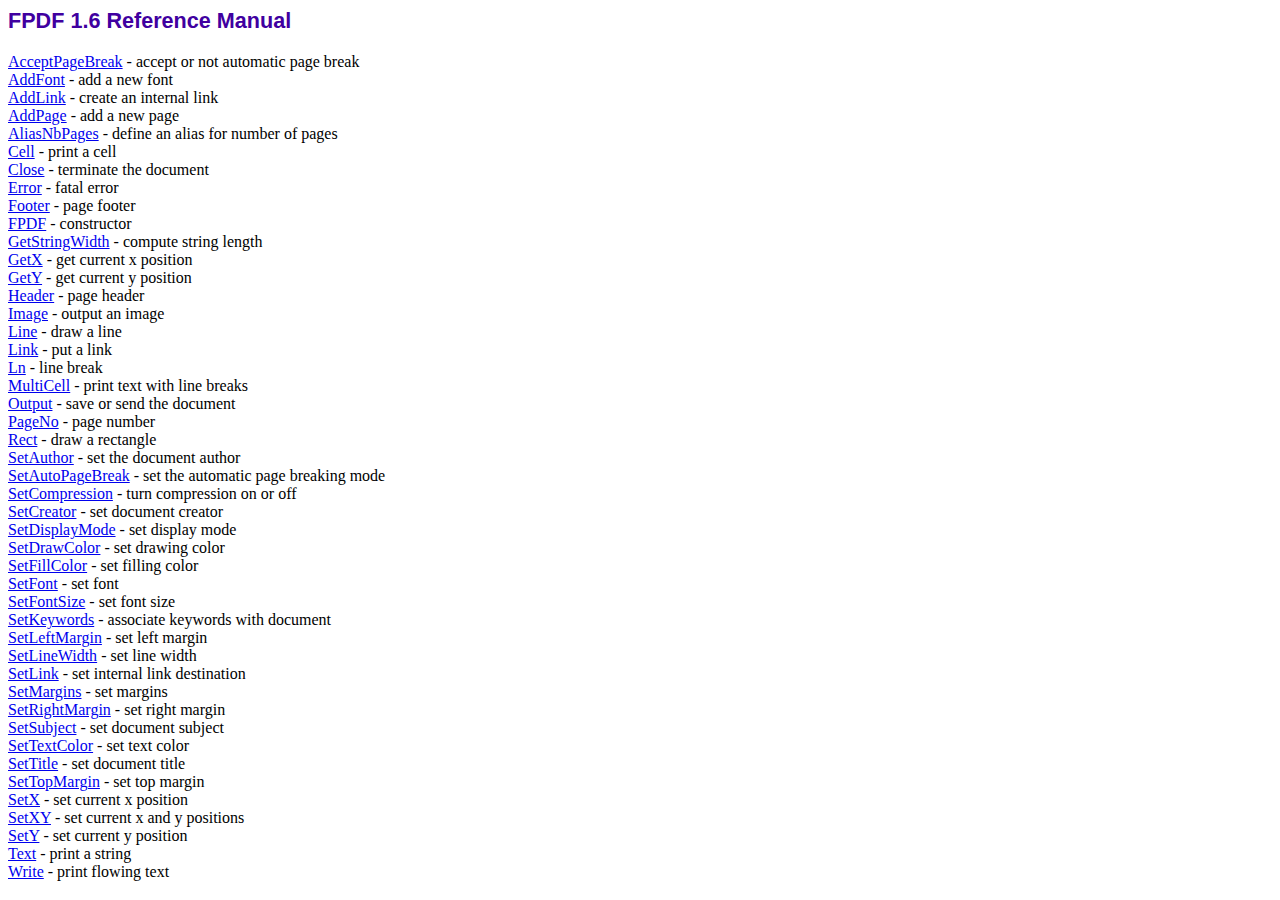
<file: fpdf/doc/index.htm>
<!DOCTYPE html PUBLIC "-//W3C//DTD HTML 4.01 Transitional//EN">
<html>
<head>
<meta http-equiv="Content-Type" content="text/html; charset=ISO-8859-1">
<title>FPDF 1.6 Reference Manual</title>
<link type="text/css" rel="stylesheet" href="../fpdf.css">
</head>
<body>
<h1>FPDF 1.6 Reference Manual</h1>
<a href="acceptpagebreak.htm">AcceptPageBreak</a> - accept or not automatic page break<br>
<a href="addfont.htm">AddFont</a> - add a new font<br>
<a href="addlink.htm">AddLink</a> - create an internal link<br>
<a href="addpage.htm">AddPage</a> - add a new page<br>
<a href="aliasnbpages.htm">AliasNbPages</a> - define an alias for number of pages<br>
<a href="cell.htm">Cell</a> - print a cell<br>
<a href="close.htm">Close</a> - terminate the document<br>
<a href="error.htm">Error</a> - fatal error<br>
<a href="footer.htm">Footer</a> - page footer<br>
<a href="fpdf.htm">FPDF</a> - constructor<br>
<a href="getstringwidth.htm">GetStringWidth</a> - compute string length<br>
<a href="getx.htm">GetX</a> - get current x position<br>
<a href="gety.htm">GetY</a> - get current y position<br>
<a href="header.htm">Header</a> - page header<br>
<a href="image.htm">Image</a> - output an image<br>
<a href="line.htm">Line</a> - draw a line<br>
<a href="link.htm">Link</a> - put a link<br>
<a href="ln.htm">Ln</a> - line break<br>
<a href="multicell.htm">MultiCell</a> - print text with line breaks<br>
<a href="output.htm">Output</a> - save or send the document<br>
<a href="pageno.htm">PageNo</a> - page number<br>
<a href="rect.htm">Rect</a> - draw a rectangle<br>
<a href="setauthor.htm">SetAuthor</a> - set the document author<br>
<a href="setautopagebreak.htm">SetAutoPageBreak</a> - set the automatic page breaking mode<br>
<a href="setcompression.htm">SetCompression</a> - turn compression on or off<br>
<a href="setcreator.htm">SetCreator</a> - set document creator<br>
<a href="setdisplaymode.htm">SetDisplayMode</a> - set display mode<br>
<a href="setdrawcolor.htm">SetDrawColor</a> - set drawing color<br>
<a href="setfillcolor.htm">SetFillColor</a> - set filling color<br>
<a href="setfont.htm">SetFont</a> - set font<br>
<a href="setfontsize.htm">SetFontSize</a> - set font size<br>
<a href="setkeywords.htm">SetKeywords</a> - associate keywords with document<br>
<a href="setleftmargin.htm">SetLeftMargin</a> - set left margin<br>
<a href="setlinewidth.htm">SetLineWidth</a> - set line width<br>
<a href="setlink.htm">SetLink</a> - set internal link destination<br>
<a href="setmargins.htm">SetMargins</a> - set margins<br>
<a href="setrightmargin.htm">SetRightMargin</a> - set right margin<br>
<a href="setsubject.htm">SetSubject</a> - set document subject<br>
<a href="settextcolor.htm">SetTextColor</a> - set text color<br>
<a href="settitle.htm">SetTitle</a> - set document title<br>
<a href="settopmargin.htm">SetTopMargin</a> - set top margin<br>
<a href="setx.htm">SetX</a> - set current x position<br>
<a href="setxy.htm">SetXY</a> - set current x and y positions<br>
<a href="sety.htm">SetY</a> - set current y position<br>
<a href="text.htm">Text</a> - print a string<br>
<a href="write.htm">Write</a> - print flowing text<br>
</body>
</html>
</file>
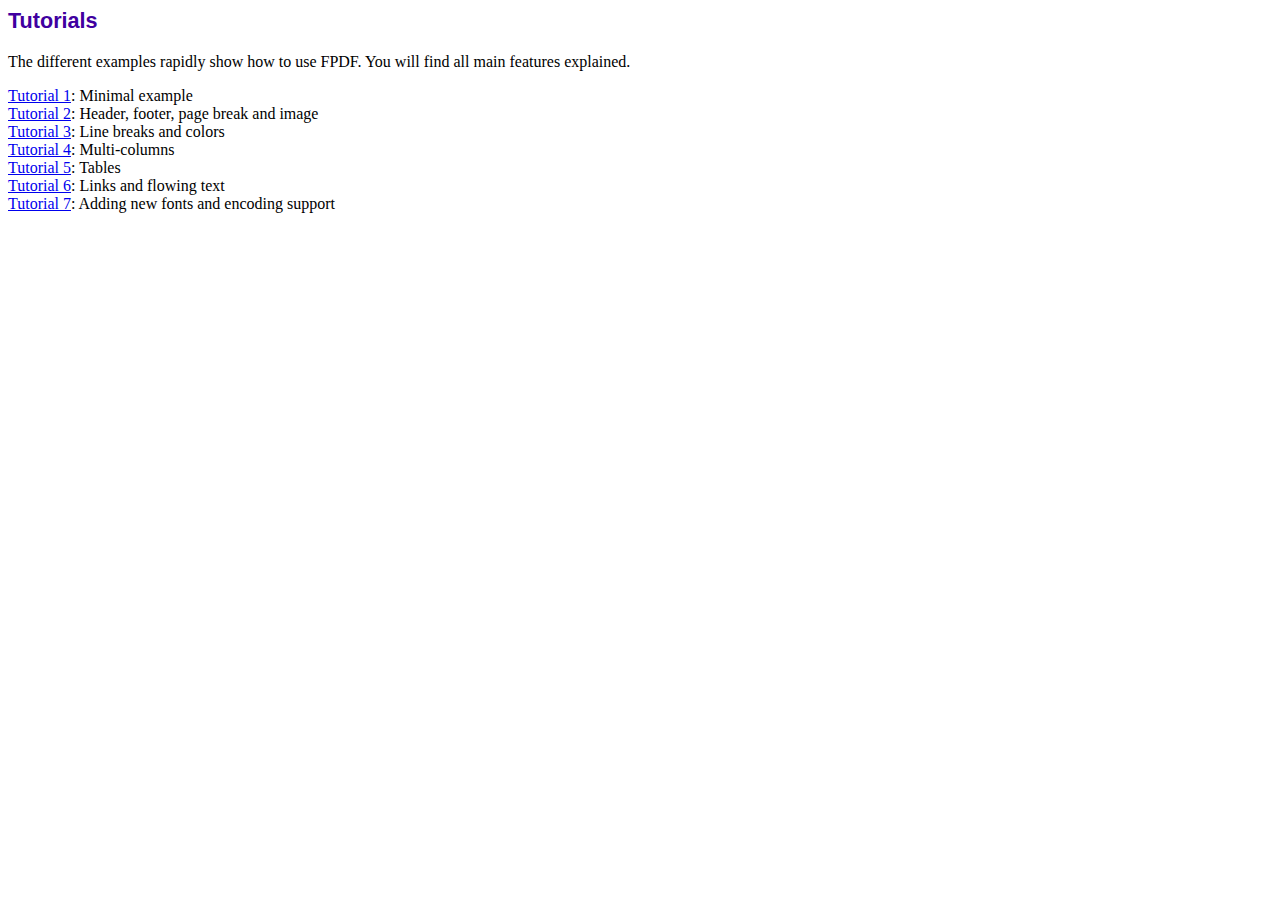
<file: fpdf/tutorial/index.htm>
<!DOCTYPE html PUBLIC "-//W3C//DTD HTML 4.01 Transitional//EN">
<html>
<head>
<meta http-equiv="Content-Type" content="text/html; charset=ISO-8859-1">
<title>Tutorials</title>
<link type="text/css" rel="stylesheet" href="../fpdf.css">
</head>
<body>
<h1>Tutorials</h1>
<p>The different examples rapidly show how to use FPDF. You will find all main features explained.</p>
<ul style="list-style-type:none; margin-left:0; padding-left:0">
<li><a href="tuto1.htm">Tutorial 1</a>: Minimal example</li>
<li><a href="tuto2.htm">Tutorial 2</a>: Header, footer, page break and image</li>
<li><a href="tuto3.htm">Tutorial 3</a>: Line breaks and colors</li>
<li><a href="tuto4.htm">Tutorial 4</a>: Multi-columns</li>
<li><a href="tuto5.htm">Tutorial 5</a>: Tables</li>
<li><a href="tuto6.htm">Tutorial 6</a>: Links and flowing text</li>
<li><a href="tuto7.htm">Tutorial 7</a>: Adding new fonts and encoding support</li>
</UL>
</body>
</html>
</file>
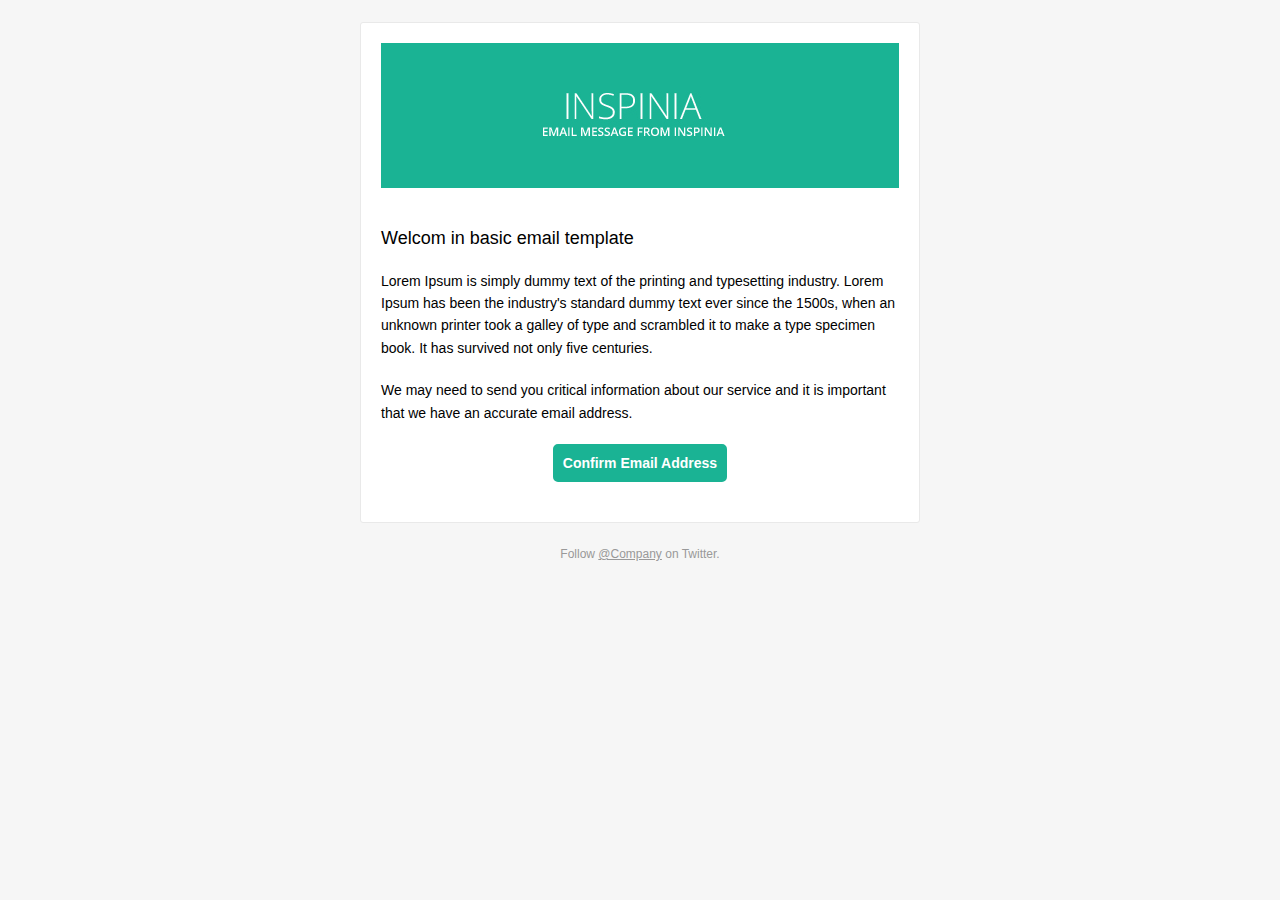
<file: email_templates/action.html>
<!DOCTYPE html PUBLIC "-//W3C//DTD XHTML 1.0 Transitional//EN" "http://www.w3.org/TR/xhtml1/DTD/xhtml1-transitional.dtd">
<html xmlns="http://www.w3.org/1999/xhtml">

<!-- Mirrored from webapplayers.com/inspinia_admin-v2.1/email_templates/action.html by HTTrack Website Copier/3.x [XR&CO'2014], Wed, 27 May 2015 08:10:27 GMT -->
<head>
    <meta name="viewport" content="width=device-width" />
    <meta http-equiv="Content-Type" content="text/html; charset=UTF-8" />
    <title>Actionable emails e.g. reset password</title>
    <link href="styles.css" media="all" rel="stylesheet" type="text/css" />
</head>

<body>

<table class="body-wrap">
    <tr>
        <td></td>
        <td class="container" width="600">
            <div class="content">
                <table class="main" width="100%" cellpadding="0" cellspacing="0">
                    <tr>
                        <td class="content-wrap">
                            <table  cellpadding="0" cellspacing="0">
                                <tr>
                                    <td>
                                        <img class="img-responsive" src="img/header.jpg"/>
                                    </td>
                                </tr>
                                <tr>
                                    <td class="content-block">
                                        <h3>Welcom in basic email template</h3>
                                    </td>
                                </tr>
                                <tr>
                                    <td class="content-block">
                                        Lorem Ipsum is simply dummy text of the printing and typesetting industry. Lorem Ipsum has been the industry's standard dummy text ever since the 1500s, when an unknown printer took a galley of type and scrambled it to make a type specimen book. It has survived not only five centuries.
                                    </td>
                                </tr>
                                <tr>
                                    <td class="content-block">
                                        We may need to send you critical information about our service and it is important that we have an accurate email address.
                                    </td>
                                </tr>
                                <tr>
                                    <td class="content-block aligncenter">
                                        <a href="#" class="btn-primary">Confirm email address</a>
                                    </td>
                                </tr>
                              </table>
                        </td>
                    </tr>
                </table>
                <div class="footer">
                    <table width="100%">
                        <tr>
                            <td class="aligncenter content-block">Follow <a href="#">@Company</a> on Twitter.</td>
                        </tr>
                    </table>
                </div></div>
        </td>
        <td></td>
    </tr>
</table>

</body>

<!-- Mirrored from webapplayers.com/inspinia_admin-v2.1/email_templates/action.html by HTTrack Website Copier/3.x [XR&CO'2014], Wed, 27 May 2015 08:10:29 GMT -->
</html>
</file>
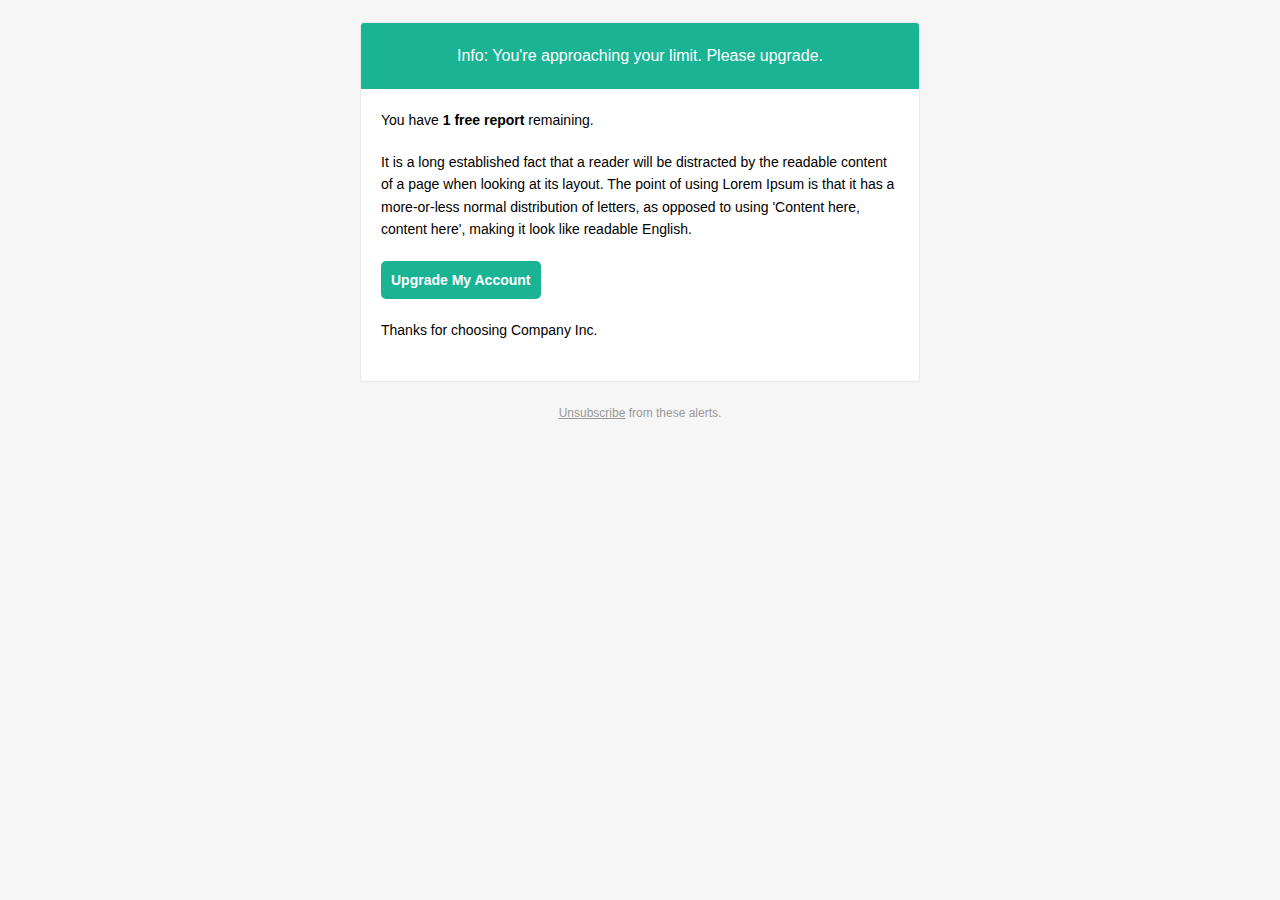
<file: email_templates/alert.html>
<!DOCTYPE html PUBLIC "-//W3C//DTD XHTML 1.0 Transitional//EN" "http://www.w3.org/TR/xhtml1/DTD/xhtml1-transitional.dtd">
<html xmlns="http://www.w3.org/1999/xhtml">

<!-- Mirrored from webapplayers.com/inspinia_admin-v2.1/email_templates/alert.html by HTTrack Website Copier/3.x [XR&CO'2014], Wed, 27 May 2015 08:12:00 GMT -->
<head>
    <meta name="viewport" content="width=device-width" />
    <meta http-equiv="Content-Type" content="text/html; charset=UTF-8" />
    <title>Alerts e.g. approaching your limit</title>
    <link href="styles.css" media="all" rel="stylesheet" type="text/css" />
</head>

<body>

<table class="body-wrap">
    <tr>
        <td></td>
        <td class="container" width="600">
            <div class="content">
                <table class="main" width="100%" cellpadding="0" cellspacing="0">
                    <tr>
                        <td class="alert alert-good">
                            Info: You're approaching your limit. Please upgrade.
                        </td>
                    </tr>
                    <tr>
                        <td class="content-wrap">
                            <table width="100%" cellpadding="0" cellspacing="0">
                                <tr>
                                    <td class="content-block">
                                        You have <strong>1 free report</strong> remaining.
                                    </td>
                                </tr>
                                <tr>
                                    <td class="content-block">
                                        It is a long established fact that a reader will be distracted by the readable content of a page when looking at its layout. The point of using Lorem Ipsum is that it has a more-or-less normal distribution of letters, as opposed to using 'Content here, content here', making it look like readable English.
                                    </td>
                                </tr>
                                <tr>
                                    <td class="content-block">
                                        <a href="#" class="btn-primary">Upgrade my account</a>
                                    </td>
                                </tr>
                                <tr>
                                    <td class="content-block">
                                        Thanks for choosing Company Inc.
                                    </td>
                                </tr>
                            </table>
                        </td>
                    </tr>
                </table>
                <div class="footer">
                    <table width="100%">
                        <tr>
                            <td class="aligncenter content-block"><a href="#">Unsubscribe</a> from these alerts.</td>
                        </tr>
                    </table>
                </div></div>
        </td>
        <td></td>
    </tr>
</table>

</body>

<!-- Mirrored from webapplayers.com/inspinia_admin-v2.1/email_templates/alert.html by HTTrack Website Copier/3.x [XR&CO'2014], Wed, 27 May 2015 08:12:00 GMT -->
</html>
</file>
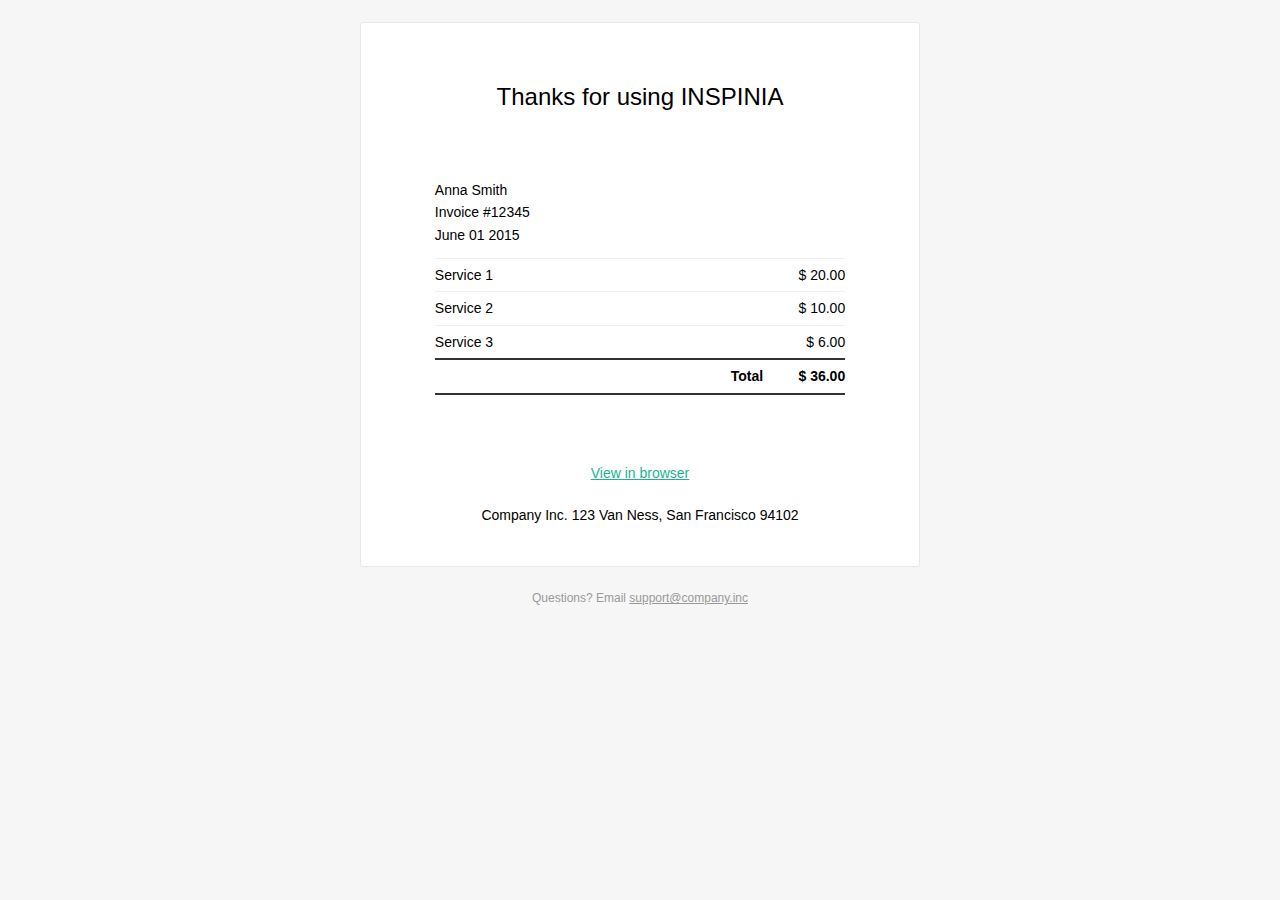
<file: email_templates/billing.html>
<!DOCTYPE html PUBLIC "-//W3C//DTD XHTML 1.0 Transitional//EN" "http://www.w3.org/TR/xhtml1/DTD/xhtml1-transitional.dtd">
<html xmlns="http://www.w3.org/1999/xhtml">

<!-- Mirrored from webapplayers.com/inspinia_admin-v2.1/email_templates/billing.html by HTTrack Website Copier/3.x [XR&CO'2014], Wed, 27 May 2015 08:10:29 GMT -->
<head>
    <meta name="viewport" content="width=device-width" />
    <meta http-equiv="Content-Type" content="text/html; charset=UTF-8" />
    <title>Billing e.g. invoices and receipts</title>
    <link href="styles.css" media="all" rel="stylesheet" type="text/css" />
</head>

<body>

<table class="body-wrap">
    <tr>
        <td></td>
        <td class="container" width="600">
            <div class="content">
                <table class="main" width="100%" cellpadding="0" cellspacing="0">
                    <tr>
                        <td class="content-wrap aligncenter">
                            <table width="100%" cellpadding="0" cellspacing="0">
                                <tr>
                                    <td class="content-block">
                                        <h2>Thanks for using INSPINIA</h2>
                                    </td>
                                </tr>
                                <tr>
                                    <td class="content-block">
                                        <table class="invoice">
                                            <tr>
                                                <td>Anna Smith<br>Invoice #12345<br>June 01 2015</td>
                                            </tr>
                                            <tr>
                                                <td>
                                                    <table class="invoice-items" cellpadding="0" cellspacing="0">
                                                        <tr>
                                                            <td>Service 1</td>
                                                            <td class="alignright">$ 20.00</td>
                                                        </tr>
                                                        <tr>
                                                            <td>Service 2</td>
                                                            <td class="alignright">$ 10.00</td>
                                                        </tr>
                                                        <tr>
                                                            <td>Service 3</td>
                                                            <td class="alignright">$ 6.00</td>
                                                        </tr>
                                                        <tr class="total">
                                                            <td class="alignright" width="80%">Total</td>
                                                            <td class="alignright">$ 36.00</td>
                                                        </tr>
                                                    </table>
                                                </td>
                                            </tr>
                                        </table>
                                    </td>
                                </tr>
                                <tr>
                                    <td class="content-block">
                                        <a href="#">View in browser</a>
                                    </td>
                                </tr>
                                <tr>
                                    <td class="content-block">
                                        Company Inc. 123 Van Ness, San Francisco 94102
                                    </td>
                                </tr>
                            </table>
                        </td>
                    </tr>
                </table>
                <div class="footer">
                    <table width="100%">
                        <tr>
                            <td class="aligncenter content-block">Questions? Email <a href="mailto:">support@company.inc</a></td>
                        </tr>
                    </table>
                </div></div>
        </td>
        <td></td>
    </tr>
</table>

</body>

<!-- Mirrored from webapplayers.com/inspinia_admin-v2.1/email_templates/billing.html by HTTrack Website Copier/3.x [XR&CO'2014], Wed, 27 May 2015 08:10:29 GMT -->
</html>
</file>
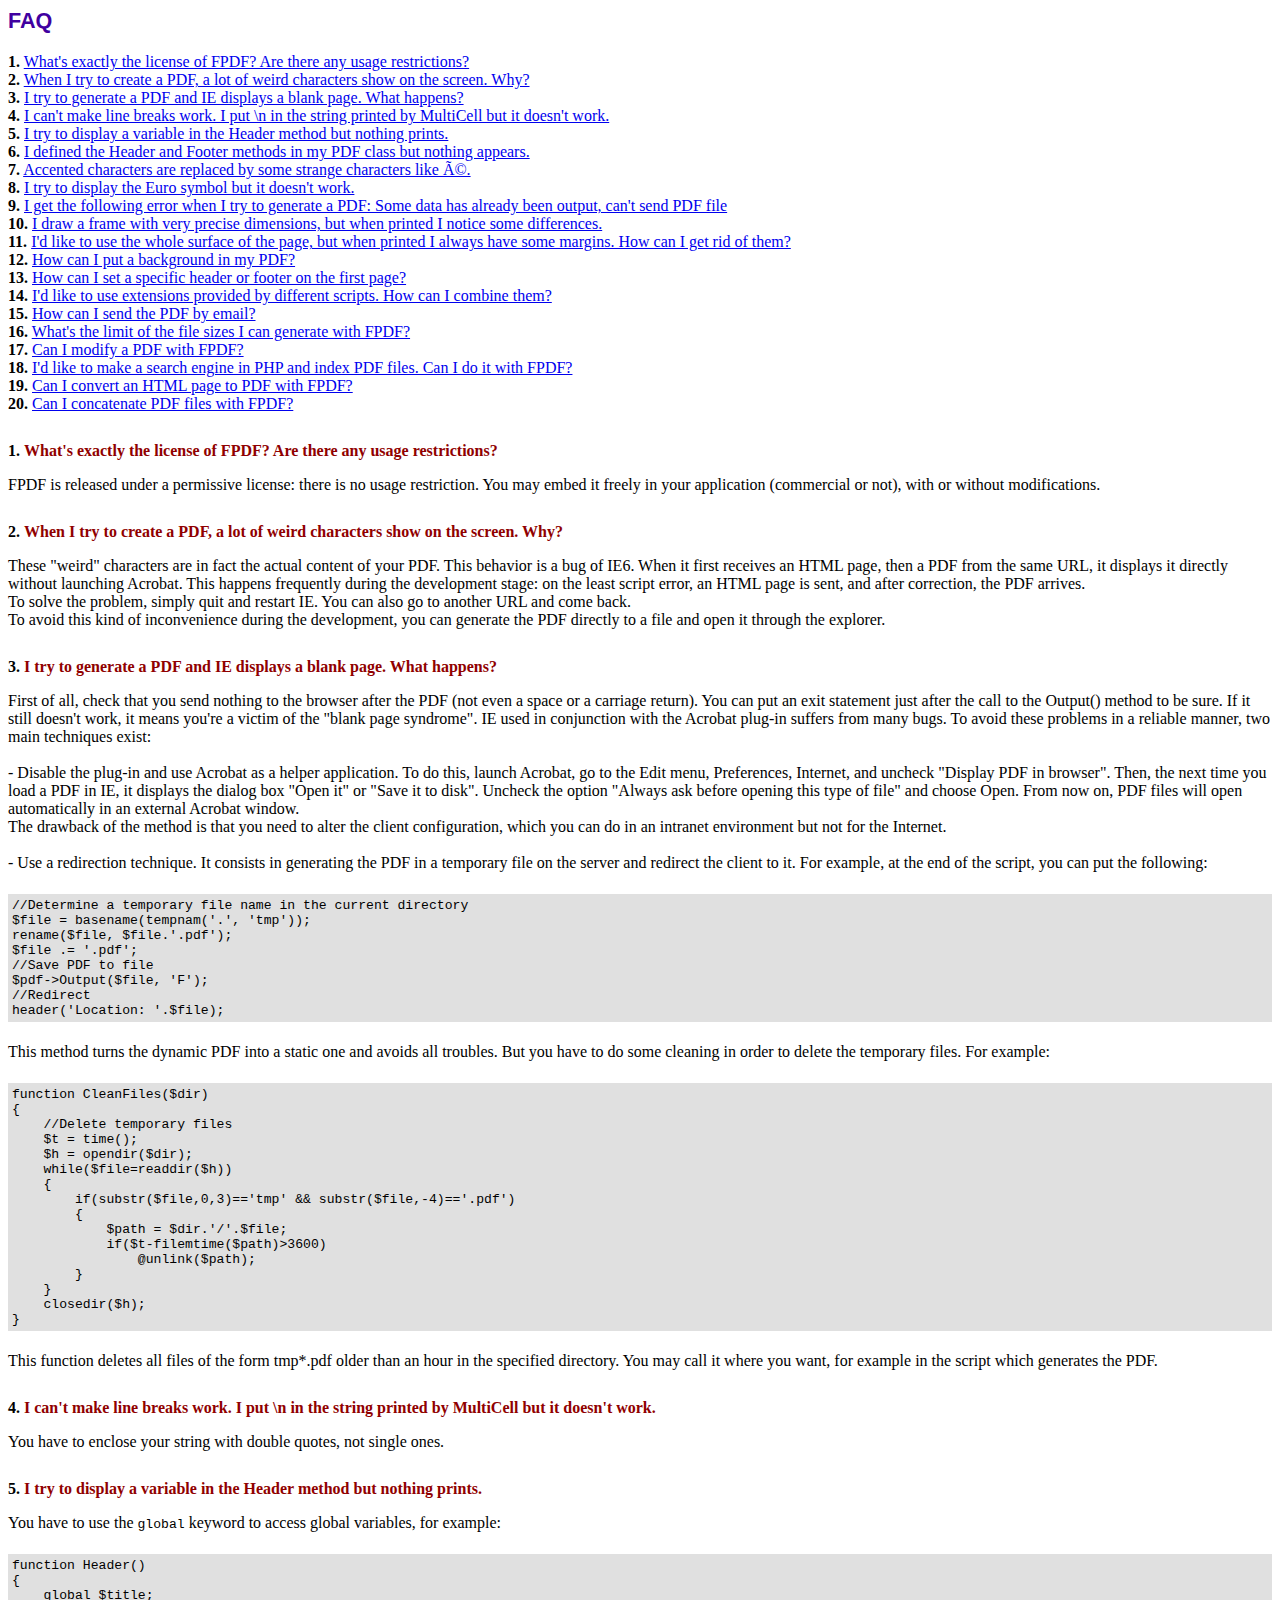
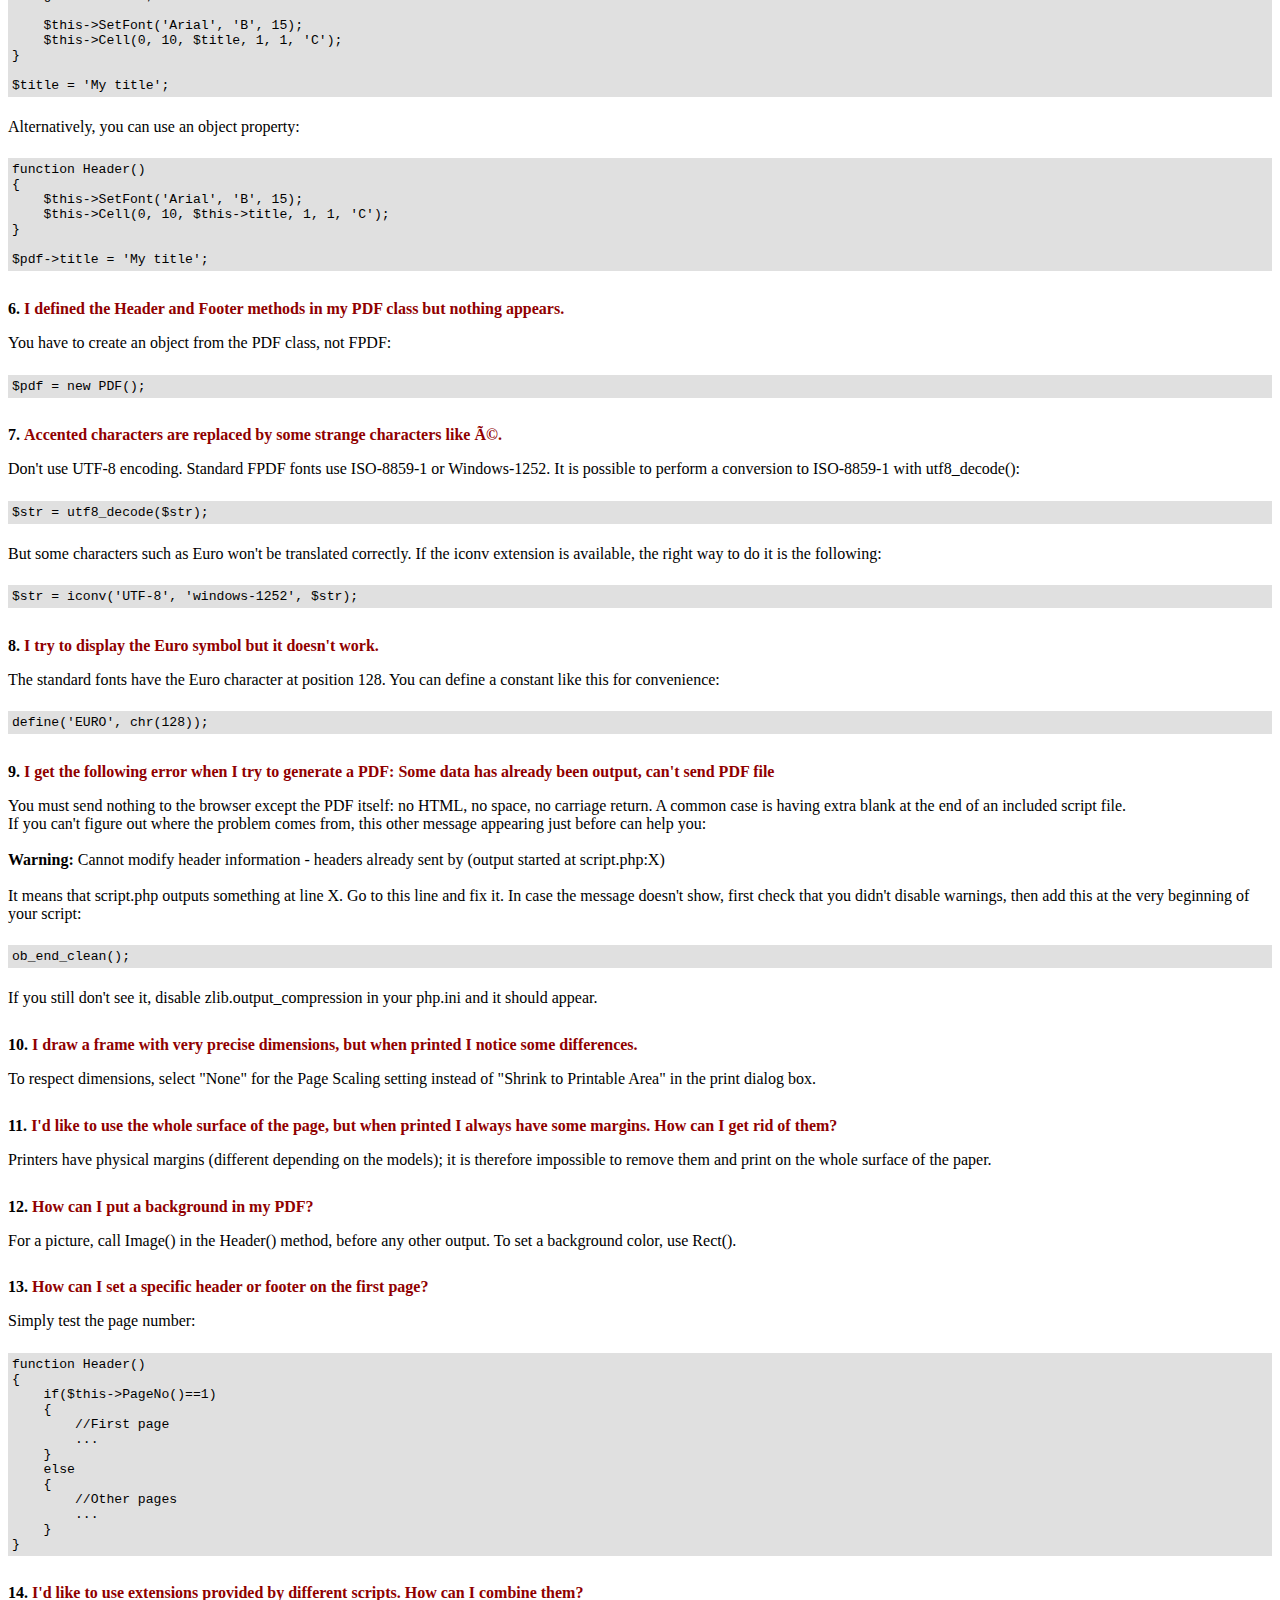
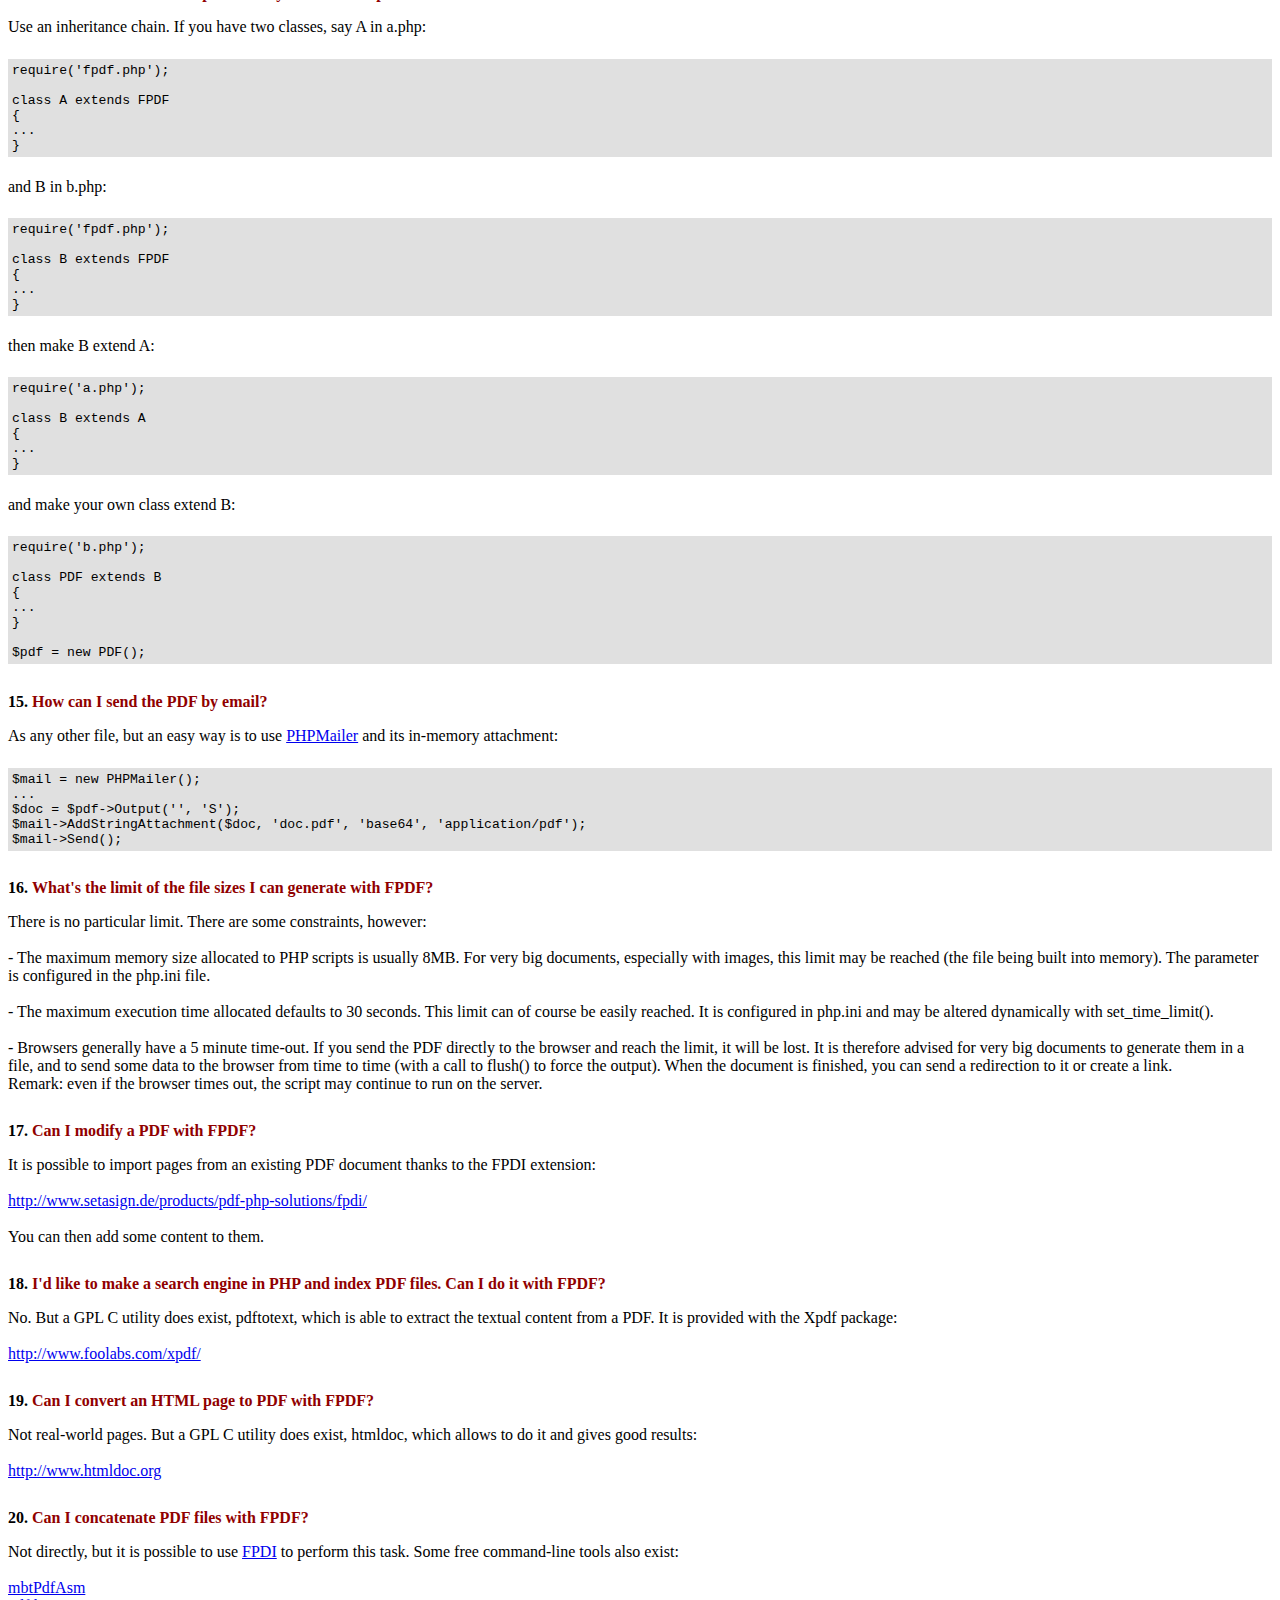
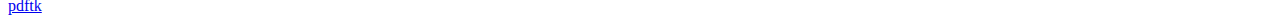
<file: fpdf/FAQ.htm>
<!DOCTYPE html PUBLIC "-//W3C//DTD HTML 4.01 Transitional//EN">
<html>
<head>
<meta http-equiv="Content-Type" content="text/html; charset=ISO-8859-1">
<title>FAQ</title>
<link type="text/css" rel="stylesheet" href="fpdf.css">
<style type="text/css">
ul {list-style-type:none; margin:0; padding:0}
ul#answers li {margin-top:1.8em}
.question {font-weight:bold; color:#900000}
</style>
</head>
<body>
<h1>FAQ</h1>
<ul>
<li><b>1.</b> <a href='#q1'>What's exactly the license of FPDF? Are there any usage restrictions?</a></li>
<li><b>2.</b> <a href='#q2'>When I try to create a PDF, a lot of weird characters show on the screen. Why?</a></li>
<li><b>3.</b> <a href='#q3'>I try to generate a PDF and IE displays a blank page. What happens?</a></li>
<li><b>4.</b> <a href='#q4'>I can't make line breaks work. I put \n in the string printed by MultiCell but it doesn't work.</a></li>
<li><b>5.</b> <a href='#q5'>I try to display a variable in the Header method but nothing prints.</a></li>
<li><b>6.</b> <a href='#q6'>I defined the Header and Footer methods in my PDF class but nothing appears.</a></li>
<li><b>7.</b> <a href='#q7'>Accented characters are replaced by some strange characters like é.</a></li>
<li><b>8.</b> <a href='#q8'>I try to display the Euro symbol but it doesn't work.</a></li>
<li><b>9.</b> <a href='#q9'>I get the following error when I try to generate a PDF: Some data has already been output, can't send PDF file</a></li>
<li><b>10.</b> <a href='#q10'>I draw a frame with very precise dimensions, but when printed I notice some differences.</a></li>
<li><b>11.</b> <a href='#q11'>I'd like to use the whole surface of the page, but when printed I always have some margins. How can I get rid of them?</a></li>
<li><b>12.</b> <a href='#q12'>How can I put a background in my PDF?</a></li>
<li><b>13.</b> <a href='#q13'>How can I set a specific header or footer on the first page?</a></li>
<li><b>14.</b> <a href='#q14'>I'd like to use extensions provided by different scripts. How can I combine them?</a></li>
<li><b>15.</b> <a href='#q15'>How can I send the PDF by email?</a></li>
<li><b>16.</b> <a href='#q16'>What's the limit of the file sizes I can generate with FPDF?</a></li>
<li><b>17.</b> <a href='#q17'>Can I modify a PDF with FPDF?</a></li>
<li><b>18.</b> <a href='#q18'>I'd like to make a search engine in PHP and index PDF files. Can I do it with FPDF?</a></li>
<li><b>19.</b> <a href='#q19'>Can I convert an HTML page to PDF with FPDF?</a></li>
<li><b>20.</b> <a href='#q20'>Can I concatenate PDF files with FPDF?</a></li>
</ul>

<ul id='answers'>
<li id='q1'>
<p><b>1.</b> <span class='question'>What's exactly the license of FPDF? Are there any usage restrictions?</span></p>
FPDF is released under a permissive license: there is no usage restriction. You may embed it
freely in your application (commercial or not), with or without modifications.
</li>

<li id='q2'>
<p><b>2.</b> <span class='question'>When I try to create a PDF, a lot of weird characters show on the screen. Why?</span></p>
These "weird" characters are in fact the actual content of your PDF. This behavior is a bug of
IE6. When it first receives an HTML page, then a PDF from the same URL, it displays it directly
without launching Acrobat. This happens frequently during the development stage: on the least
script error, an HTML page is sent, and after correction, the PDF arrives.
<br>
To solve the problem, simply quit and restart IE. You can also go to another URL and come
back.
<br>
To avoid this kind of inconvenience during the development, you can generate the PDF directly
to a file and open it through the explorer.
</li>

<li id='q3'>
<p><b>3.</b> <span class='question'>I try to generate a PDF and IE displays a blank page. What happens?</span></p>
First of all, check that you send nothing to the browser after the PDF (not even a space or a
carriage return). You can put an exit statement just after the call to the Output() method to
be sure. If it still doesn't work, it means you're a victim of the "blank page syndrome". IE
used in conjunction with the Acrobat plug-in suffers from many bugs. To avoid these problems
in a reliable manner, two main techniques exist:
<br>
<br>
- Disable the plug-in and use Acrobat as a helper application. To do this, launch Acrobat, go
to the Edit menu, Preferences, Internet, and uncheck "Display PDF in browser". Then, the next
time you load a PDF in IE, it displays the dialog box "Open it" or "Save it to disk". Uncheck
the option "Always ask before opening this type of file" and choose Open. From now on, PDF files
will open automatically in an external Acrobat window.
<br>
The drawback of the method is that you need to alter the client configuration, which you can do
in an intranet environment but not for the Internet.
<br>
<br>
- Use a redirection technique. It consists in generating the PDF in a temporary file on the server
and redirect the client to it. For example, at the end of the script, you can put the following:
<div class="doc-source">
<pre><code>//Determine a temporary file name in the current directory
$file = basename(tempnam('.', 'tmp'));
rename($file, $file.'.pdf');
$file .= '.pdf';
//Save PDF to file
$pdf-&gt;Output($file, 'F');
//Redirect
header('Location: '.$file);</code></pre>
</div>
This method turns the dynamic PDF into a static one and avoids all troubles. But you have to do
some cleaning in order to delete the temporary files. For example:
<div class="doc-source">
<pre><code>function CleanFiles($dir)
{
    //Delete temporary files
    $t = time();
    $h = opendir($dir);
    while($file=readdir($h))
    {
        if(substr($file,0,3)=='tmp' &amp;&amp; substr($file,-4)=='.pdf')
        {
            $path = $dir.'/'.$file;
            if($t-filemtime($path)&gt;3600)
                @unlink($path);
        }
    }
    closedir($h);
}</code></pre>
</div>
This function deletes all files of the form tmp*.pdf older than an hour in the specified
directory. You may call it where you want, for example in the script which generates the PDF.
</li>

<li id='q4'>
<p><b>4.</b> <span class='question'>I can't make line breaks work. I put \n in the string printed by MultiCell but it doesn't work.</span></p>
You have to enclose your string with double quotes, not single ones.
</li>

<li id='q5'>
<p><b>5.</b> <span class='question'>I try to display a variable in the Header method but nothing prints.</span></p>
You have to use the <code>global</code> keyword to access global variables, for example:
<div class="doc-source">
<pre><code>function Header()
{
    global $title;

    $this-&gt;SetFont('Arial', 'B', 15);
    $this-&gt;Cell(0, 10, $title, 1, 1, 'C');
}

$title = 'My title';</code></pre>
</div>
Alternatively, you can use an object property:
<div class="doc-source">
<pre><code>function Header()
{
    $this-&gt;SetFont('Arial', 'B', 15);
    $this-&gt;Cell(0, 10, $this-&gt;title, 1, 1, 'C');
}

$pdf-&gt;title = 'My title';</code></pre>
</div>
</li>

<li id='q6'>
<p><b>6.</b> <span class='question'>I defined the Header and Footer methods in my PDF class but nothing appears.</span></p>
You have to create an object from the PDF class, not FPDF:
<div class="doc-source">
<pre><code>$pdf = new PDF();</code></pre>
</div>
</li>

<li id='q7'>
<p><b>7.</b> <span class='question'>Accented characters are replaced by some strange characters like é.</span></p>
Don't use UTF-8 encoding. Standard FPDF fonts use ISO-8859-1 or Windows-1252.
It is possible to perform a conversion to ISO-8859-1 with utf8_decode():
<div class="doc-source">
<pre><code>$str = utf8_decode($str);</code></pre>
</div>
But some characters such as Euro won't be translated correctly. If the iconv extension is available, the
right way to do it is the following:
<div class="doc-source">
<pre><code>$str = iconv('UTF-8', 'windows-1252', $str);</code></pre>
</div>
</li>

<li id='q8'>
<p><b>8.</b> <span class='question'>I try to display the Euro symbol but it doesn't work.</span></p>
The standard fonts have the Euro character at position 128. You can define a constant like this
for convenience:
<div class="doc-source">
<pre><code>define('EURO', chr(128));</code></pre>
</div>
</li>

<li id='q9'>
<p><b>9.</b> <span class='question'>I get the following error when I try to generate a PDF: Some data has already been output, can't send PDF file</span></p>
You must send nothing to the browser except the PDF itself: no HTML, no space, no carriage return. A common
case is having extra blank at the end of an included script file.<br>
If you can't figure out where the problem comes from, this other message appearing just before can help you:<br>
<br>
<b>Warning:</b> Cannot modify header information - headers already sent by (output started at script.php:X)<br>
<br>
It means that script.php outputs something at line X. Go to this line and fix it.
In case the message doesn't show, first check that you didn't disable warnings, then add this at the very
beginning of your script:
<div class="doc-source">
<pre><code>ob_end_clean();</code></pre>
</div>
If you still don't see it, disable zlib.output_compression in your php.ini and it should appear.
</li>

<li id='q10'>
<p><b>10.</b> <span class='question'>I draw a frame with very precise dimensions, but when printed I notice some differences.</span></p>
To respect dimensions, select "None" for the Page Scaling setting instead of "Shrink to Printable Area" in the print dialog box.
</li>

<li id='q11'>
<p><b>11.</b> <span class='question'>I'd like to use the whole surface of the page, but when printed I always have some margins. How can I get rid of them?</span></p>
Printers have physical margins (different depending on the models); it is therefore impossible to remove
them and print on the whole surface of the paper.
</li>

<li id='q12'>
<p><b>12.</b> <span class='question'>How can I put a background in my PDF?</span></p>
For a picture, call Image() in the Header() method, before any other output. To set a background color, use Rect().
</li>

<li id='q13'>
<p><b>13.</b> <span class='question'>How can I set a specific header or footer on the first page?</span></p>
Simply test the page number:
<div class="doc-source">
<pre><code>function Header()
{
    if($this-&gt;PageNo()==1)
    {
        //First page
        ...
    }
    else
    {
        //Other pages
        ...
    }
}</code></pre>
</div>
</li>

<li id='q14'>
<p><b>14.</b> <span class='question'>I'd like to use extensions provided by different scripts. How can I combine them?</span></p>
Use an inheritance chain. If you have two classes, say A in a.php:
<div class="doc-source">
<pre><code>require('fpdf.php');

class A extends FPDF
{
...
}</code></pre>
</div>
and B in b.php:
<div class="doc-source">
<pre><code>require('fpdf.php');

class B extends FPDF
{
...
}</code></pre>
</div>
then make B extend A:
<div class="doc-source">
<pre><code>require('a.php');

class B extends A
{
...
}</code></pre>
</div>
and make your own class extend B:
<div class="doc-source">
<pre><code>require('b.php');

class PDF extends B
{
...
}

$pdf = new PDF();</code></pre>
</div>
</li>

<li id='q15'>
<p><b>15.</b> <span class='question'>How can I send the PDF by email?</span></p>
As any other file, but an easy way is to use <a href="http://phpmailer.codeworxtech.com">PHPMailer</a> and
its in-memory attachment:
<div class="doc-source">
<pre><code>$mail = new PHPMailer();
...
$doc = $pdf-&gt;Output('', 'S');
$mail-&gt;AddStringAttachment($doc, 'doc.pdf', 'base64', 'application/pdf');
$mail-&gt;Send();</code></pre>
</div>
</li>

<li id='q16'>
<p><b>16.</b> <span class='question'>What's the limit of the file sizes I can generate with FPDF?</span></p>
There is no particular limit. There are some constraints, however:
<br>
<br>
- The maximum memory size allocated to PHP scripts is usually 8MB. For very big documents,
especially with images, this limit may be reached (the file being built into memory). The
parameter is configured in the php.ini file.
<br>
<br>
- The maximum execution time allocated defaults to 30 seconds. This limit can of course be easily
reached. It is configured in php.ini and may be altered dynamically with set_time_limit().
<br>
<br>
- Browsers generally have a 5 minute time-out. If you send the PDF directly to the browser and
reach the limit, it will be lost. It is therefore advised for very big documents to
generate them in a file, and to send some data to the browser from time to time (with a call
to flush() to force the output). When the document is finished, you can send a redirection to
it or create a link.
<br>
Remark: even if the browser times out, the script may continue to run on the server.
</li>

<li id='q17'>
<p><b>17.</b> <span class='question'>Can I modify a PDF with FPDF?</span></p>
It is possible to import pages from an existing PDF document thanks to the FPDI extension:<br>
<br>
<a href="http://www.setasign.de/products/pdf-php-solutions/fpdi/" target="_blank">http://www.setasign.de/products/pdf-php-solutions/fpdi/</a><br>
<br>
You can then add some content to them.
</li>

<li id='q18'>
<p><b>18.</b> <span class='question'>I'd like to make a search engine in PHP and index PDF files. Can I do it with FPDF?</span></p>
No. But a GPL C utility does exist, pdftotext, which is able to extract the textual content from
a PDF. It is provided with the Xpdf package:<br>
<br>
<a href="http://www.foolabs.com/xpdf/" target="_blank">http://www.foolabs.com/xpdf/</a>
</li>

<li id='q19'>
<p><b>19.</b> <span class='question'>Can I convert an HTML page to PDF with FPDF?</span></p>
Not real-world pages. But a GPL C utility does exist, htmldoc, which allows to do it and gives good results:<br>
<br>
<a href="http://www.htmldoc.org" target="_blank">http://www.htmldoc.org</a>
</li>

<li id='q20'>
<p><b>20.</b> <span class='question'>Can I concatenate PDF files with FPDF?</span></p>
Not directly, but it is possible to use <a href="http://www.setasign.de/products/pdf-php-solutions/fpdi/demos/concatenate-fake/" target="_blank">FPDI</a>
to perform this task. Some free command-line tools also exist:<br>
<br>
<a href="http://thierry.schmit.free.fr/spip/spip.php?article15&amp;lang=en" target="_blank">mbtPdfAsm</a><br>
<a href="http://www.accesspdf.com/pdftk/" target="_blank">pdftk</a>
</li>
</ul>
</body>
</html>
</file>
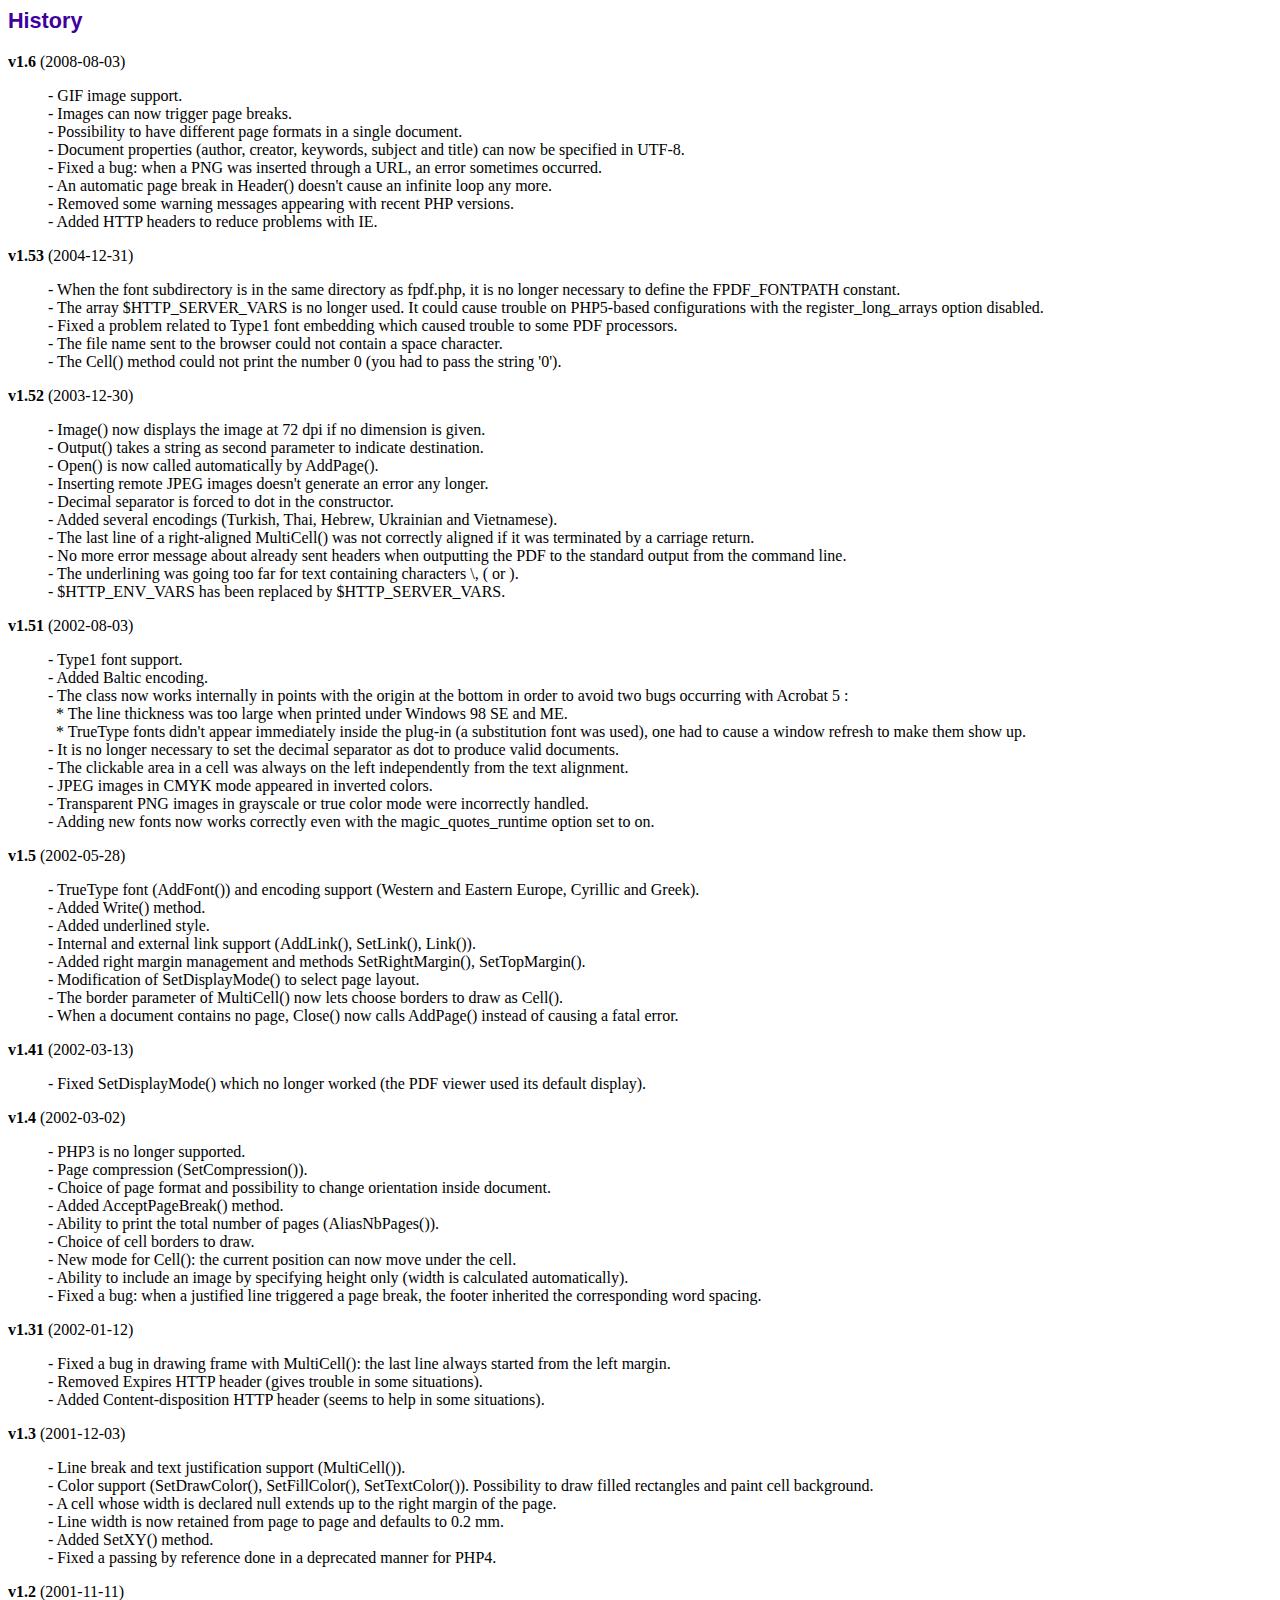
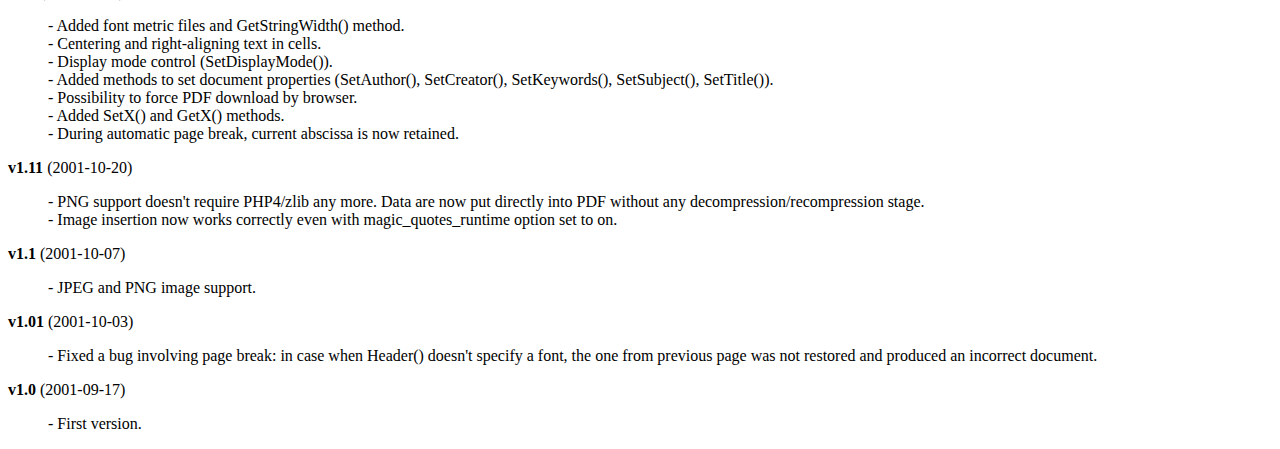
<file: fpdf/histo.htm>
<!DOCTYPE html PUBLIC "-//W3C//DTD HTML 4.01 Transitional//EN">
<html>
<head>
<meta http-equiv="Content-Type" content="text/html; charset=ISO-8859-1">
<title>History</title>
<link type="text/css" rel="stylesheet" href="fpdf.css">
<style type="text/css">
dd {margin-top:1em; margin-bottom:1em}
</style>
</head>
<body>
<h1>History</h1>
<dl>
<dt><strong>v1.6</strong> (2008-08-03)</dt>
<dd>
- GIF image support.<br>
- Images can now trigger page breaks.<br>
- Possibility to have different page formats in a single document.<br>
- Document properties (author, creator, keywords, subject and title) can now be specified in UTF-8.<br>
- Fixed a bug: when a PNG was inserted through a URL, an error sometimes occurred.<br>
- An automatic page break in Header() doesn't cause an infinite loop any more.<br>
- Removed some warning messages appearing with recent PHP versions.<br>
- Added HTTP headers to reduce problems with IE.<br>
</dd>
<dt><strong>v1.53</strong> (2004-12-31)</dt>
<dd>
- When the font subdirectory is in the same directory as fpdf.php, it is no longer necessary to define the FPDF_FONTPATH constant.<br>
- The array $HTTP_SERVER_VARS is no longer used. It could cause trouble on PHP5-based configurations with the register_long_arrays option disabled.<br>
- Fixed a problem related to Type1 font embedding which caused trouble to some PDF processors.<br>
- The file name sent to the browser could not contain a space character.<br>
- The Cell() method could not print the number 0 (you had to pass the string '0').<br>
</dd>
<dt><strong>v1.52</strong> (2003-12-30)</dt>
<dd>
- Image() now displays the image at 72 dpi if no dimension is given.<br>
- Output() takes a string as second parameter to indicate destination.<br>
- Open() is now called automatically by AddPage().<br>
- Inserting remote JPEG images doesn't generate an error any longer.<br>
- Decimal separator is forced to dot in the constructor.<br>
- Added several encodings (Turkish, Thai, Hebrew, Ukrainian and Vietnamese).<br>
- The last line of a right-aligned MultiCell() was not correctly aligned if it was terminated by a carriage return.<br>
- No more error message about already sent headers when outputting the PDF to the standard output from the command line.<br>
- The underlining was going too far for text containing characters \, ( or ).<br>
- $HTTP_ENV_VARS has been replaced by $HTTP_SERVER_VARS.<br>
</dd>
<dt><strong>v1.51</strong> (2002-08-03)</dt>
<dd>
- Type1 font support.<br>
- Added Baltic encoding.<br>
- The class now works internally in points with the origin at the bottom in order to avoid two bugs occurring with Acrobat 5 :<br>&nbsp;&nbsp;* The line thickness was too large when printed under Windows 98 SE and ME.<br>&nbsp;&nbsp;* TrueType fonts didn't appear immediately inside the plug-in (a substitution font was used), one had to cause a window refresh to make them show up.<br>
- It is no longer necessary to set the decimal separator as dot to produce valid documents.<br>
- The clickable area in a cell was always on the left independently from the text alignment.<br>
- JPEG images in CMYK mode appeared in inverted colors.<br>
- Transparent PNG images in grayscale or true color mode were incorrectly handled.<br>
- Adding new fonts now works correctly even with the magic_quotes_runtime option set to on.<br>
</dd>
<dt><strong>v1.5</strong> (2002-05-28)</dt>
<dd>
- TrueType font (AddFont()) and encoding support (Western and Eastern Europe, Cyrillic and Greek).<br>
- Added Write() method.<br>
- Added underlined style.<br>
- Internal and external link support (AddLink(), SetLink(), Link()).<br>
- Added right margin management and methods SetRightMargin(), SetTopMargin().<br>
- Modification of SetDisplayMode() to select page layout.<br>
- The border parameter of MultiCell() now lets choose borders to draw as Cell().<br>
- When a document contains no page, Close() now calls AddPage() instead of causing a fatal error.<br>
</dd>
<dt><strong>v1.41</strong> (2002-03-13)</dt>
<dd>
- Fixed SetDisplayMode() which no longer worked (the PDF viewer used its default display).<br>
</dd>
<dt><strong>v1.4</strong> (2002-03-02)</dt>
<dd>
- PHP3 is no longer supported.<br>
- Page compression (SetCompression()).<br>
- Choice of page format and possibility to change orientation inside document.<br>
- Added AcceptPageBreak() method.<br>
- Ability to print the total number of pages (AliasNbPages()).<br>
- Choice of cell borders to draw.<br>
- New mode for Cell(): the current position can now move under the cell.<br>
- Ability to include an image by specifying height only (width is calculated automatically).<br>
- Fixed a bug: when a justified line triggered a page break, the footer inherited the corresponding word spacing.<br>
</dd>
<dt><strong>v1.31</strong> (2002-01-12)</dt>
<dd>
- Fixed a bug in drawing frame with MultiCell(): the last line always started from the left margin.<br>
- Removed Expires HTTP header (gives trouble in some situations).<br>
- Added Content-disposition HTTP header (seems to help in some situations).<br>
</dd>
<dt><strong>v1.3</strong> (2001-12-03)</dt>
<dd>
- Line break and text justification support (MultiCell()).<br>
- Color support (SetDrawColor(), SetFillColor(), SetTextColor()). Possibility to draw filled rectangles and paint cell background.<br>
- A cell whose width is declared null extends up to the right margin of the page.<br>
- Line width is now retained from page to page and defaults to 0.2 mm.<br>
- Added SetXY() method.<br>
- Fixed a passing by reference done in a deprecated manner for PHP4.<br>
</dd>
<dt><strong>v1.2</strong> (2001-11-11)</dt>
<dd>
- Added font metric files and GetStringWidth() method.<br>
- Centering and right-aligning text in cells.<br>
- Display mode control (SetDisplayMode()).<br>
- Added methods to set document properties (SetAuthor(), SetCreator(), SetKeywords(), SetSubject(), SetTitle()).<br>
- Possibility to force PDF download by browser.<br>
- Added SetX() and GetX() methods.<br>
- During automatic page break, current abscissa is now retained.<br>
</dd>
<dt><strong>v1.11</strong> (2001-10-20)</dt>
<dd>
- PNG support doesn't require PHP4/zlib any more. Data are now put directly into PDF without any decompression/recompression stage.<br>
- Image insertion now works correctly even with magic_quotes_runtime option set to on.<br>
</dd>
<dt><strong>v1.1</strong> (2001-10-07)</dt>
<dd>
- JPEG and PNG image support.<br>
</dd>
<dt><strong>v1.01</strong> (2001-10-03)</dt>
<dd>
- Fixed a bug involving page break: in case when Header() doesn't specify a font, the one from previous page was not restored and produced an incorrect document.<br>
</dd>
<dt><strong>v1.0</strong> (2001-09-17)</dt>
<dd>
- First version.<br>
</dd>
</dl>
</body>
</html>
</file>
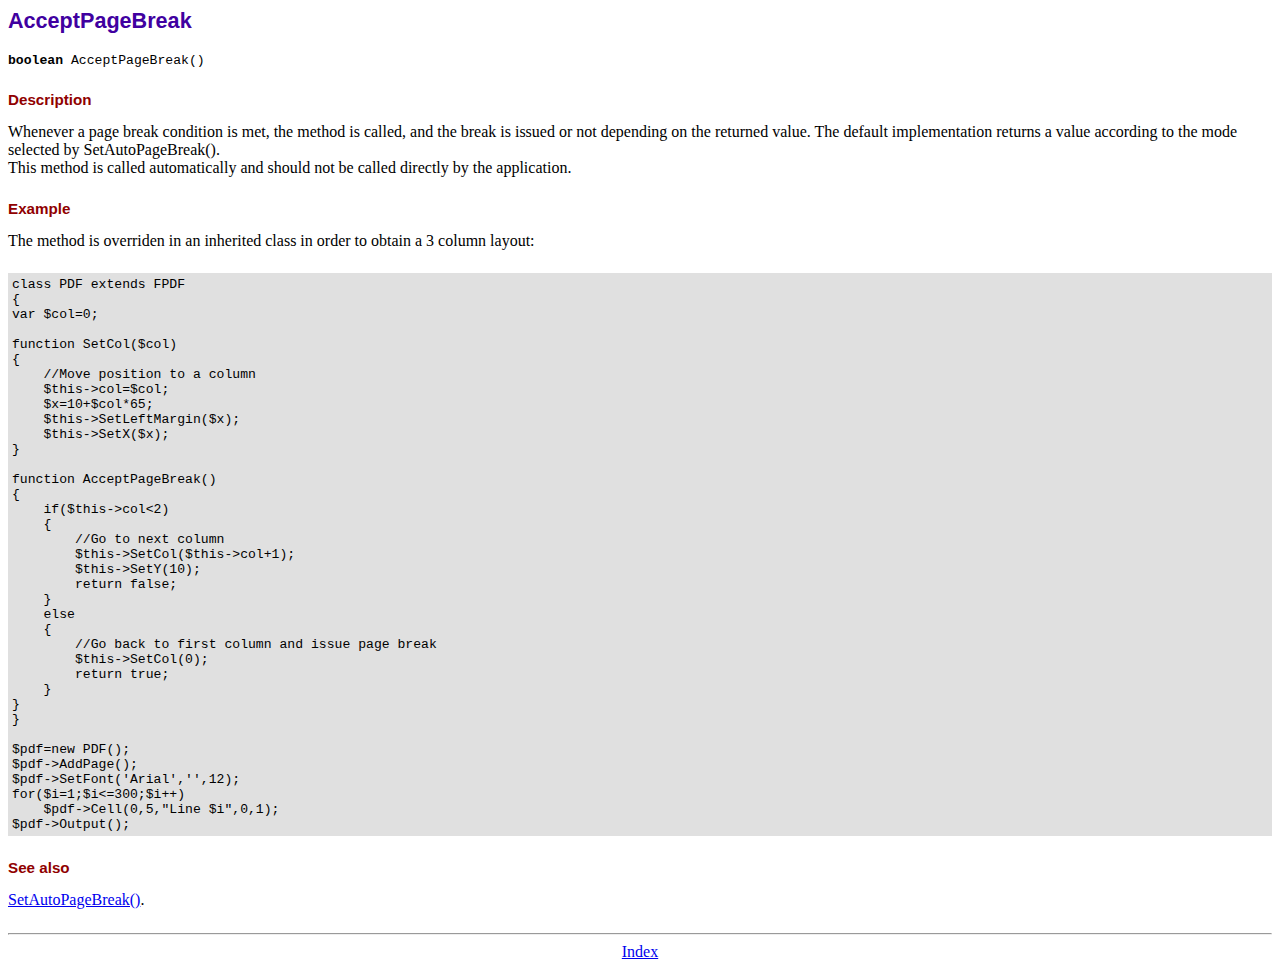
<file: fpdf/doc/acceptpagebreak.htm>
<!DOCTYPE html PUBLIC "-//W3C//DTD HTML 4.01 Transitional//EN">
<html>
<head>
<meta http-equiv="Content-Type" content="text/html; charset=ISO-8859-1">
<title>AcceptPageBreak</title>
<link type="text/css" rel="stylesheet" href="../fpdf.css">
</head>
<body>
<h1>AcceptPageBreak</h1>
<code><b>boolean</b> AcceptPageBreak()</code>
<h2>Description</h2>
Whenever a page break condition is met, the method is called, and the break is issued or not
depending on the returned value. The default implementation returns a value according to the
mode selected by SetAutoPageBreak().
<br>
This method is called automatically and should not be called directly by the application.
<h2>Example</h2>
The method is overriden in an inherited class in order to obtain a 3 column layout:
<div class="doc-source">
<pre><code>class PDF extends FPDF
{
var $col=0;

function SetCol($col)
{
    //Move position to a column
    $this-&gt;col=$col;
    $x=10+$col*65;
    $this-&gt;SetLeftMargin($x);
    $this-&gt;SetX($x);
}

function AcceptPageBreak()
{
    if($this-&gt;col&lt;2)
    {
        //Go to next column
        $this-&gt;SetCol($this-&gt;col+1);
        $this-&gt;SetY(10);
        return false;
    }
    else
    {
        //Go back to first column and issue page break
        $this-&gt;SetCol(0);
        return true;
    }
}
}

$pdf=new PDF();
$pdf-&gt;AddPage();
$pdf-&gt;SetFont('Arial','',12);
for($i=1;$i&lt;=300;$i++)
    $pdf-&gt;Cell(0,5,&quot;Line $i&quot;,0,1);
$pdf-&gt;Output();</code></pre>
</div>
<h2>See also</h2>
<a href="setautopagebreak.htm">SetAutoPageBreak()</a>.
<hr style="margin-top:1.5em">
<div style="text-align:center"><a href="index.htm">Index</a></div>
</body>
</html>
</file>
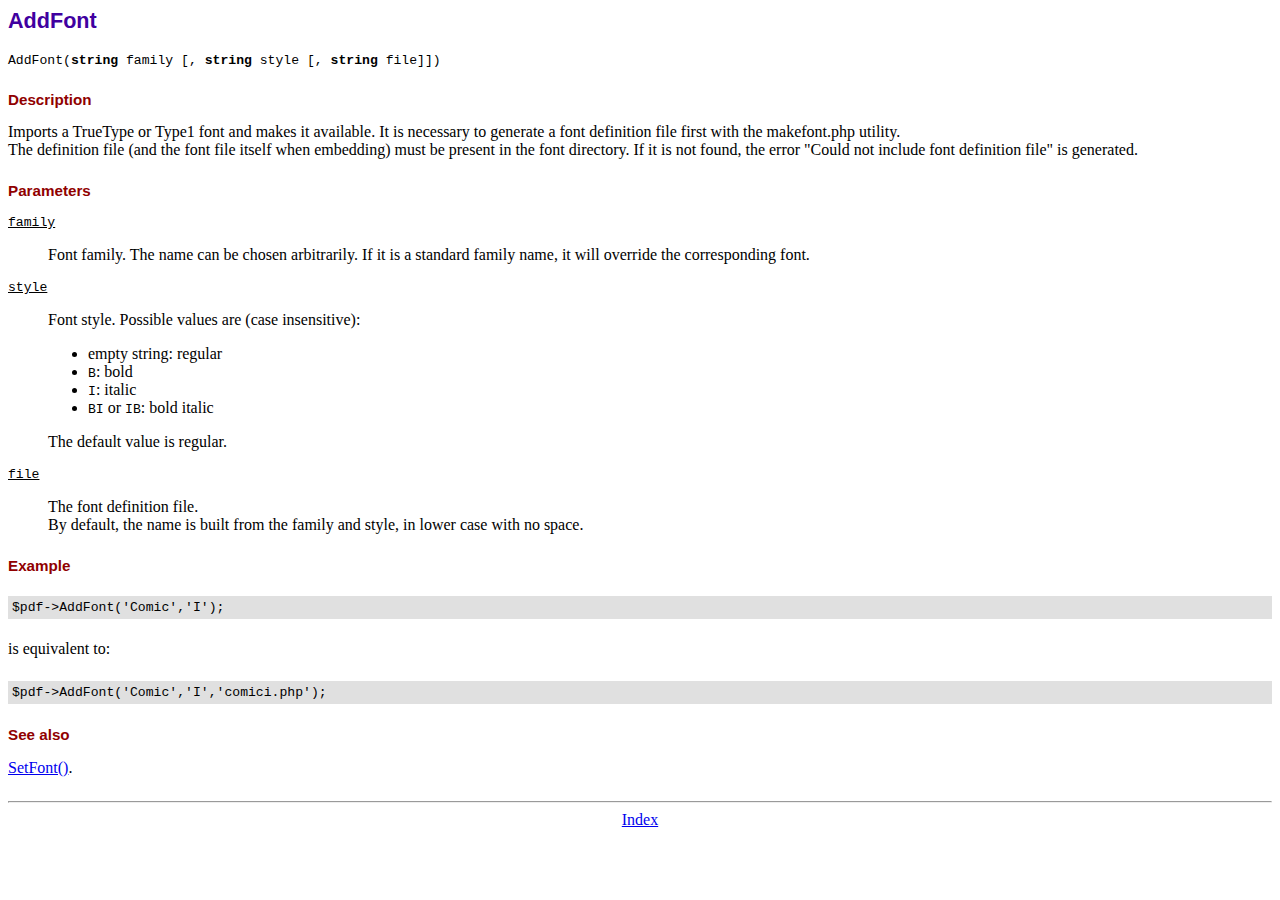
<file: fpdf/doc/addfont.htm>
<!DOCTYPE html PUBLIC "-//W3C//DTD HTML 4.01 Transitional//EN">
<html>
<head>
<meta http-equiv="Content-Type" content="text/html; charset=ISO-8859-1">
<title>AddFont</title>
<link type="text/css" rel="stylesheet" href="../fpdf.css">
</head>
<body>
<h1>AddFont</h1>
<code>AddFont(<b>string</b> family [, <b>string</b> style [, <b>string</b> file]])</code>
<h2>Description</h2>
Imports a TrueType or Type1 font and makes it available. It is necessary to generate a font
definition file first with the makefont.php utility.
<br>
The definition file (and the font file itself when embedding) must be present in the font directory.
If it is not found, the error "Could not include font definition file" is generated.
<h2>Parameters</h2>
<dl class="param">
<dt><code>family</code></dt>
<dd>
Font family. The name can be chosen arbitrarily. If it is a standard family name, it will
override the corresponding font.
</dd>
<dt><code>style</code></dt>
<dd>
Font style. Possible values are (case insensitive):
<ul>
<li>empty string: regular</li>
<li><code>B</code>: bold</li>
<li><code>I</code>: italic</li>
<li><code>BI</code> or <code>IB</code>: bold italic</li>
</ul>
The default value is regular.
</dd>
<dt><code>file</code></dt>
<dd>
The font definition file.
<br>
By default, the name is built from the family and style, in lower case with no space.
</dd>
</dl>
<h2>Example</h2>
<div class="doc-source">
<pre><code>$pdf-&gt;AddFont('Comic','I');</code></pre>
</div>
is equivalent to:
<div class="doc-source">
<pre><code>$pdf-&gt;AddFont('Comic','I','comici.php');</code></pre>
</div>
<h2>See also</h2>
<a href="setfont.htm">SetFont()</a>.
<hr style="margin-top:1.5em">
<div style="text-align:center"><a href="index.htm">Index</a></div>
</body>
</html>
</file>
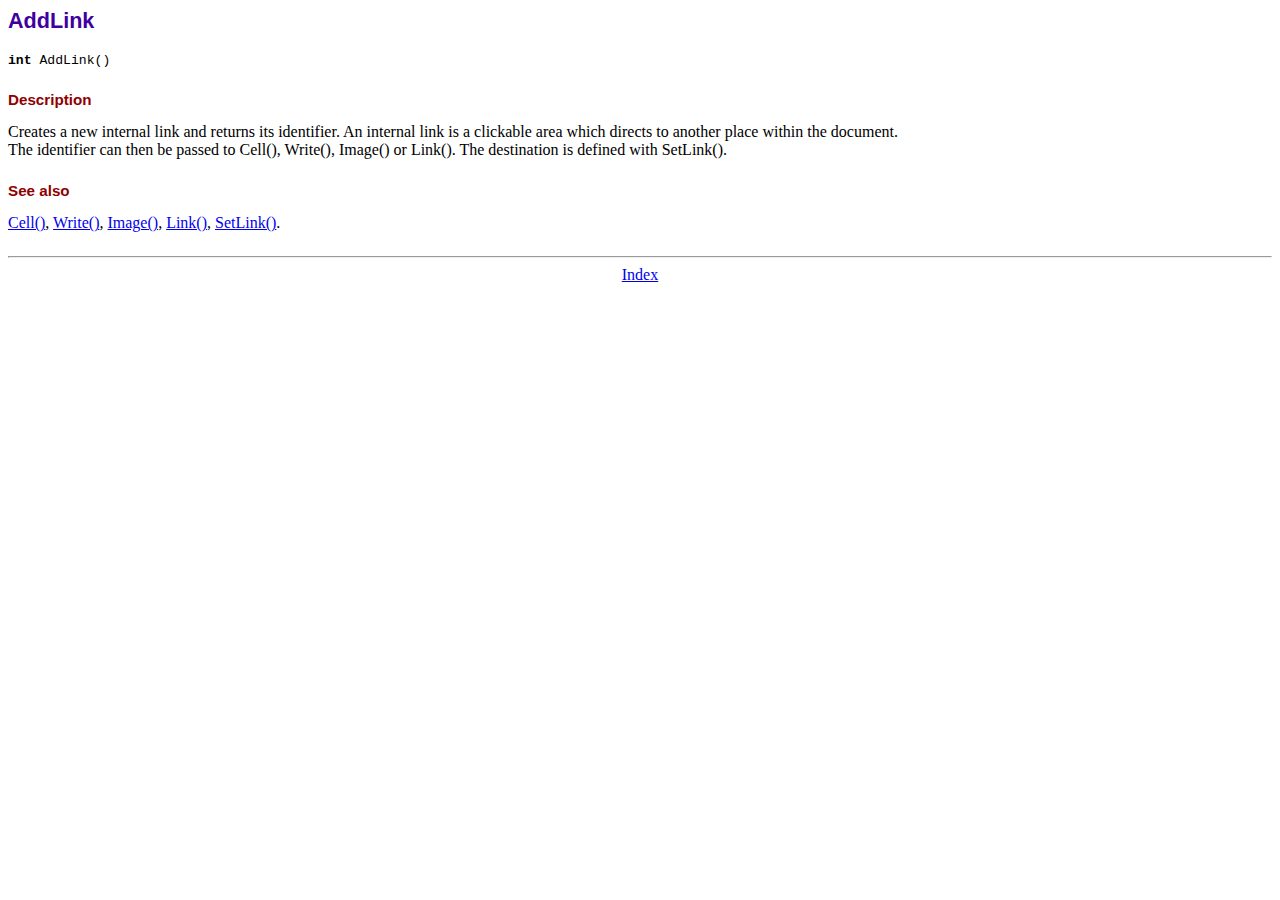
<file: fpdf/doc/addlink.htm>
<!DOCTYPE html PUBLIC "-//W3C//DTD HTML 4.01 Transitional//EN">
<html>
<head>
<meta http-equiv="Content-Type" content="text/html; charset=ISO-8859-1">
<title>AddLink</title>
<link type="text/css" rel="stylesheet" href="../fpdf.css">
</head>
<body>
<h1>AddLink</h1>
<code><b>int</b> AddLink()</code>
<h2>Description</h2>
Creates a new internal link and returns its identifier. An internal link is a clickable area
which directs to another place within the document.
<br>
The identifier can then be passed to Cell(), Write(), Image() or Link(). The destination is
defined with SetLink().
<h2>See also</h2>
<a href="cell.htm">Cell()</a>,
<a href="write.htm">Write()</a>,
<a href="image.htm">Image()</a>,
<a href="link.htm">Link()</a>,
<a href="setlink.htm">SetLink()</a>.
<hr style="margin-top:1.5em">
<div style="text-align:center"><a href="index.htm">Index</a></div>
</body>
</html>
</file>
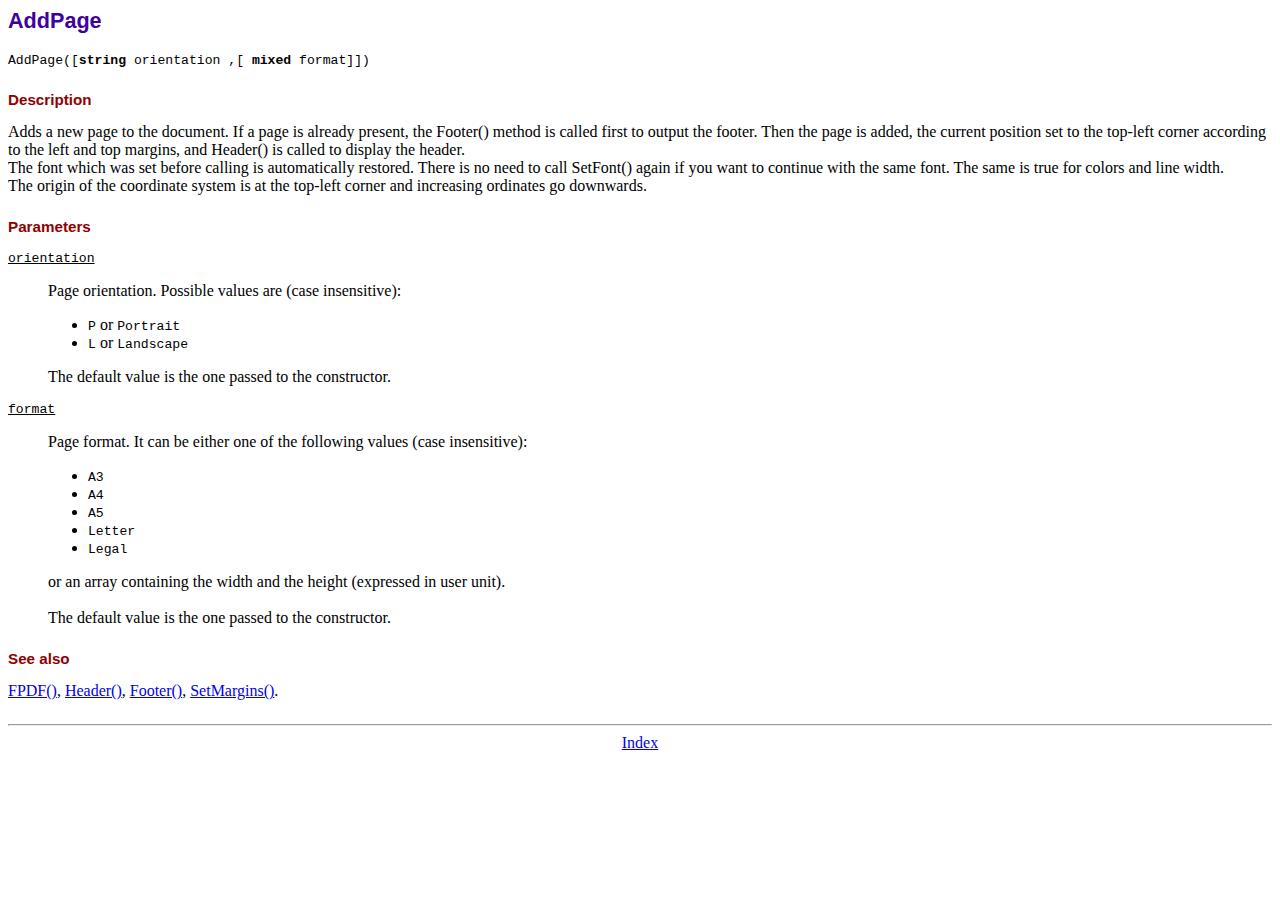
<file: fpdf/doc/addpage.htm>
<!DOCTYPE html PUBLIC "-//W3C//DTD HTML 4.01 Transitional//EN">
<html>
<head>
<meta http-equiv="Content-Type" content="text/html; charset=ISO-8859-1">
<title>AddPage</title>
<link type="text/css" rel="stylesheet" href="../fpdf.css">
</head>
<body>
<h1>AddPage</h1>
<code>AddPage([<b>string</b> orientation ,[ <b>mixed</b> format]])</code>
<h2>Description</h2>
Adds a new page to the document. If a page is already present, the Footer() method is called
first to output the footer. Then the page is added, the current position set to the top-left
corner according to the left and top margins, and Header() is called to display the header.
<br>
The font which was set before calling is automatically restored. There is no need to call
SetFont() again if you want to continue with the same font. The same is true for colors and
line width.
<br>
The origin of the coordinate system is at the top-left corner and increasing ordinates go
downwards.
<h2>Parameters</h2>
<dl class="param">
<dt><code>orientation</code></dt>
<dd>
Page orientation. Possible values are (case insensitive):
<ul>
<li><code>P</code> or <code>Portrait</code></li>
<li><code>L</code> or <code>Landscape</code></li>
</ul>
The default value is the one passed to the constructor.
</dd>
<dt><code>format</code></dt>
<dd>
Page format. It can be either one of the following values (case insensitive):
<ul>
<li><code>A3</code></li>
<li><code>A4</code></li>
<li><code>A5</code></li>
<li><code>Letter</code></li>
<li><code>Legal</code></li>
</ul>
or an array containing the width and the height (expressed in user unit).<br>
<br>
The default value is the one passed to the constructor.
</dd>
</dl>
<h2>See also</h2>
<a href="fpdf.htm">FPDF()</a>,
<a href="header.htm">Header()</a>,
<a href="footer.htm">Footer()</a>,
<a href="setmargins.htm">SetMargins()</a>.
<hr style="margin-top:1.5em">
<div style="text-align:center"><a href="index.htm">Index</a></div>
</body>
</html>
</file>
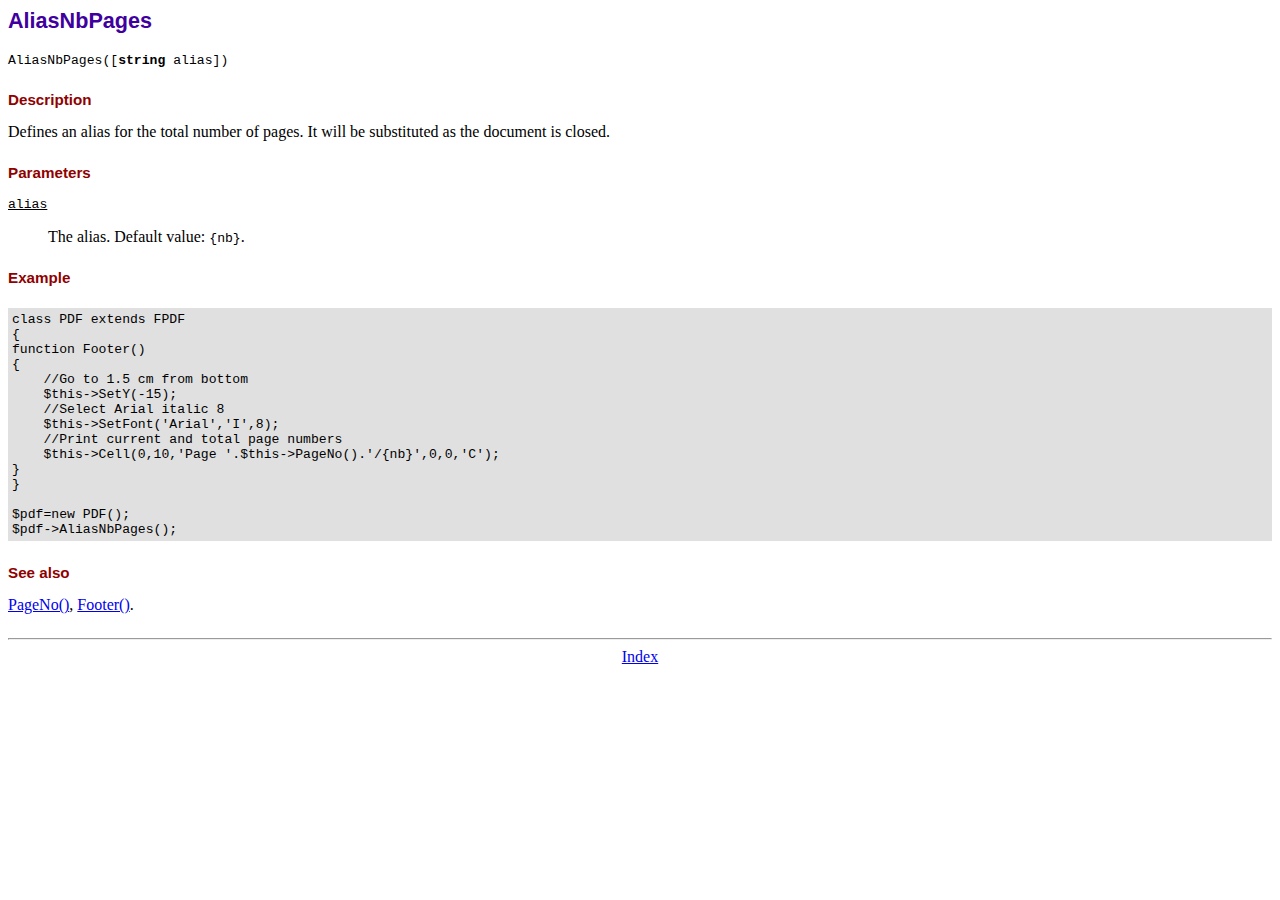
<file: fpdf/doc/aliasnbpages.htm>
<!DOCTYPE html PUBLIC "-//W3C//DTD HTML 4.01 Transitional//EN">
<html>
<head>
<meta http-equiv="Content-Type" content="text/html; charset=ISO-8859-1">
<title>AliasNbPages</title>
<link type="text/css" rel="stylesheet" href="../fpdf.css">
</head>
<body>
<h1>AliasNbPages</h1>
<code>AliasNbPages([<b>string</b> alias])</code>
<h2>Description</h2>
Defines an alias for the total number of pages. It will be substituted as the document is
closed.
<h2>Parameters</h2>
<dl class="param">
<dt><code>alias</code></dt>
<dd>
The alias. Default value: <code>{nb}</code>.
</dd>
</dl>
<h2>Example</h2>
<div class="doc-source">
<pre><code>class PDF extends FPDF
{
function Footer()
{
    //Go to 1.5 cm from bottom
    $this-&gt;SetY(-15);
    //Select Arial italic 8
    $this-&gt;SetFont('Arial','I',8);
    //Print current and total page numbers
    $this-&gt;Cell(0,10,'Page '.$this-&gt;PageNo().'/{nb}',0,0,'C');
}
}

$pdf=new PDF();
$pdf-&gt;AliasNbPages();</code></pre>
</div>
<h2>See also</h2>
<a href="pageno.htm">PageNo()</a>,
<a href="footer.htm">Footer()</a>.
<hr style="margin-top:1.5em">
<div style="text-align:center"><a href="index.htm">Index</a></div>
</body>
</html>
</file>
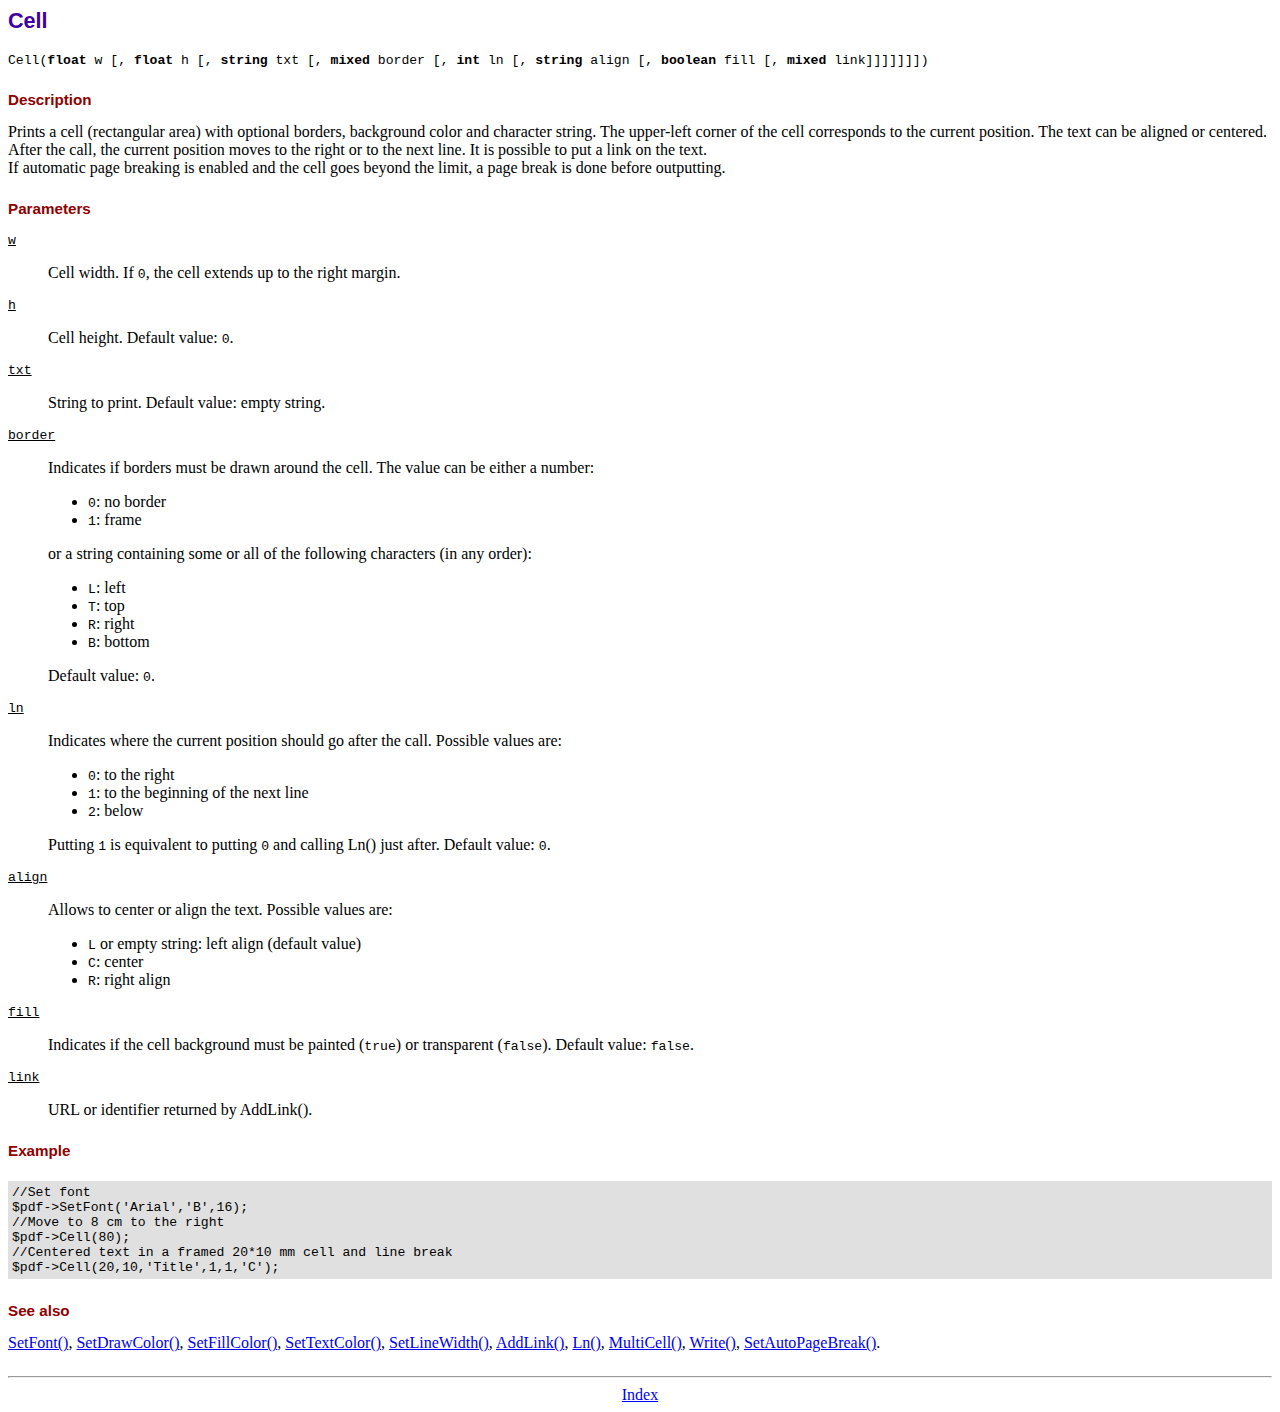
<file: fpdf/doc/cell.htm>
<!DOCTYPE html PUBLIC "-//W3C//DTD HTML 4.01 Transitional//EN">
<html>
<head>
<meta http-equiv="Content-Type" content="text/html; charset=ISO-8859-1">
<title>Cell</title>
<link type="text/css" rel="stylesheet" href="../fpdf.css">
</head>
<body>
<h1>Cell</h1>
<code>Cell(<b>float</b> w [, <b>float</b> h [, <b>string</b> txt [, <b>mixed</b> border [, <b>int</b> ln [, <b>string</b> align [, <b>boolean</b> fill [, <b>mixed</b> link]]]]]]])</code>
<h2>Description</h2>
Prints a cell (rectangular area) with optional borders, background color and character string.
The upper-left corner of the cell corresponds to the current position. The text can be aligned
or centered. After the call, the current position moves to the right or to the next line. It is
possible to put a link on the text.
<br>
If automatic page breaking is enabled and the cell goes beyond the limit, a page break is
done before outputting.
<h2>Parameters</h2>
<dl class="param">
<dt><code>w</code></dt>
<dd>
Cell width. If <code>0</code>, the cell extends up to the right margin.
</dd>
<dt><code>h</code></dt>
<dd>
Cell height.
Default value: <code>0</code>.
</dd>
<dt><code>txt</code></dt>
<dd>
String to print.
Default value: empty string.
</dd>
<dt><code>border</code></dt>
<dd>
Indicates if borders must be drawn around the cell. The value can be either a number:
<ul>
<li><code>0</code>: no border</li>
<li><code>1</code>: frame</li>
</ul>
or a string containing some or all of the following characters (in any order):
<ul>
<li><code>L</code>: left</li>
<li><code>T</code>: top</li>
<li><code>R</code>: right</li>
<li><code>B</code>: bottom</li>
</ul>
Default value: <code>0</code>.
</dd>
<dt><code>ln</code></dt>
<dd>
Indicates where the current position should go after the call. Possible values are:
<ul>
<li><code>0</code>: to the right</li>
<li><code>1</code>: to the beginning of the next line</li>
<li><code>2</code>: below</li>
</ul>
Putting <code>1</code> is equivalent to putting <code>0</code> and calling Ln() just after.
Default value: <code>0</code>.
</dd>
<dt><code>align</code></dt>
<dd>
Allows to center or align the text. Possible values are:
<ul>
<li><code>L</code> or empty string: left align (default value)</li>
<li><code>C</code>: center</li>
<li><code>R</code>: right align</li>
</ul>
</dd>
<dt><code>fill</code></dt>
<dd>
Indicates if the cell background must be painted (<code>true</code>) or transparent (<code>false</code>).
Default value: <code>false</code>.
</dd>
<dt><code>link</code></dt>
<dd>
URL or identifier returned by AddLink().
</dd>
</dl>
<h2>Example</h2>
<div class="doc-source">
<pre><code>//Set font
$pdf-&gt;SetFont('Arial','B',16);
//Move to 8 cm to the right
$pdf-&gt;Cell(80);
//Centered text in a framed 20*10 mm cell and line break
$pdf-&gt;Cell(20,10,'Title',1,1,'C');</code></pre>
</div>
<h2>See also</h2>
<a href="setfont.htm">SetFont()</a>,
<a href="setdrawcolor.htm">SetDrawColor()</a>,
<a href="setfillcolor.htm">SetFillColor()</a>,
<a href="settextcolor.htm">SetTextColor()</a>,
<a href="setlinewidth.htm">SetLineWidth()</a>,
<a href="addlink.htm">AddLink()</a>,
<a href="ln.htm">Ln()</a>,
<a href="multicell.htm">MultiCell()</a>,
<a href="write.htm">Write()</a>,
<a href="setautopagebreak.htm">SetAutoPageBreak()</a>.
<hr style="margin-top:1.5em">
<div style="text-align:center"><a href="index.htm">Index</a></div>
</body>
</html>
</file>
<file: fpdf/fpdf.css>
body {font-family:"Times New Roman",serif}
h1 {font:bold 135% Arial,sans-serif; color:#4000A0; margin-bottom:0.9em}
h2 {font:bold 95% Arial,sans-serif; color:#900000; margin-top:1.5em; margin-bottom:1em}
dl.param dt {text-decoration:underline}
dl.param dd {margin-top:1em; margin-bottom:1em}
dl.param ul {margin-top:1em; margin-bottom:1em}
tt, code, kbd {font-family:"Courier New",Courier,monospace; font-size:82%}
div.source {margin-top:1.4em; margin-bottom:1.3em}
div.source pre {display:table; border:1px solid #24246A; width:100%; margin:0em; font-family:inherit; font-size:100%}
div.source code {display:block; border:1px solid #C5C5EC; background-color:#F0F5FF; padding:6px; color:#000000}
div.doc-source {margin-top:1.4em; margin-bottom:1.3em}
div.doc-source pre {display:table; width:100%; margin:0em; font-family:inherit; font-size:100%}
div.doc-source code {display:block; background-color:#E0E0E0; padding:4px}
.kw {color:#000080; font-weight:bold}
.str {color:#CC0000}
.cmt {color:#008000}
p.demo {text-align:center; margin-top:-0.9em}
a.demo {text-decoration:none; font-weight:bold; color:#0000CC}
a.demo:link {text-decoration:none; font-weight:bold; color:#0000CC}
a.demo:hover {text-decoration:none; font-weight:bold; color:#0000FF}
a.demo:active {text-decoration:none; font-weight:bold; color:#0000FF}
</file>
<file: email_templates/styles.css>
/* -------------------------------------
    GLOBAL
    A very basic CSS reset
------------------------------------- */
* {
    margin: 0;
    padding: 0;
    font-family: "Helvetica Neue", "Helvetica", Helvetica, Arial, sans-serif;
    box-sizing: border-box;
    font-size: 14px;
}

img {
    max-width: 100%;
}

body {
    -webkit-font-smoothing: antialiased;
    -webkit-text-size-adjust: none;
    width: 100% !important;
    height: 100%;
    line-height: 1.6;
}

/* Let's make sure all tables have defaults */
table td {
    vertical-align: top;
}

/* -------------------------------------
    BODY & CONTAINER
------------------------------------- */
body {
    background-color: #f6f6f6;
}

.body-wrap {
    background-color: #f6f6f6;
    width: 100%;
}

.container {
    display: block !important;
    max-width: 600px !important;
    margin: 0 auto !important;
    /* makes it centered */
    clear: both !important;
}

.content {
    max-width: 600px;
    margin: 0 auto;
    display: block;
    padding: 20px;
}

/* -------------------------------------
    HEADER, FOOTER, MAIN
------------------------------------- */
.main {
    background: #fff;
    border: 1px solid #e9e9e9;
    border-radius: 3px;
}

.content-wrap {
    padding: 20px;
}

.content-block {
    padding: 0 0 20px;
}

.header {
    width: 100%;
    margin-bottom: 20px;
}

.footer {
    width: 100%;
    clear: both;
    color: #999;
    padding: 20px;
}
.footer a {
    color: #999;
}
.footer p, .footer a, .footer unsubscribe, .footer td {
    font-size: 12px;
}

/* -------------------------------------
    TYPOGRAPHY
------------------------------------- */
h1, h2, h3 {
    font-family: "Helvetica Neue", Helvetica, Arial, "Lucida Grande", sans-serif;
    color: #000;
    margin: 40px 0 0;
    line-height: 1.2;
    font-weight: 400;
}

h1 {
    font-size: 32px;
    font-weight: 500;
}

h2 {
    font-size: 24px;
}

h3 {
    font-size: 18px;
}

h4 {
    font-size: 14px;
    font-weight: 600;
}

p, ul, ol {
    margin-bottom: 10px;
    font-weight: normal;
}
p li, ul li, ol li {
    margin-left: 5px;
    list-style-position: inside;
}

/* -------------------------------------
    LINKS & BUTTONS
------------------------------------- */
a {
    color: #1ab394;
    text-decoration: underline;
}

.btn-primary {
    text-decoration: none;
    color: #FFF;
    background-color: #1ab394;
    border: solid #1ab394;
    border-width: 5px 10px;
    line-height: 2;
    font-weight: bold;
    text-align: center;
    cursor: pointer;
    display: inline-block;
    border-radius: 5px;
    text-transform: capitalize;
}

/* -------------------------------------
    OTHER STYLES THAT MIGHT BE USEFUL
------------------------------------- */
.last {
    margin-bottom: 0;
}

.first {
    margin-top: 0;
}

.aligncenter {
    text-align: center;
}

.alignright {
    text-align: right;
}

.alignleft {
    text-align: left;
}

.clear {
    clear: both;
}

/* -------------------------------------
    ALERTS
    Change the class depending on warning email, good email or bad email
------------------------------------- */
.alert {
    font-size: 16px;
    color: #fff;
    font-weight: 500;
    padding: 20px;
    text-align: center;
    border-radius: 3px 3px 0 0;
}
.alert a {
    color: #fff;
    text-decoration: none;
    font-weight: 500;
    font-size: 16px;
}
.alert.alert-warning {
    background: #f8ac59;
}
.alert.alert-bad {
    background: #ed5565;
}
.alert.alert-good {
    background: #1ab394;
}

/* -------------------------------------
    INVOICE
    Styles for the billing table
------------------------------------- */
.invoice {
    margin: 40px auto;
    text-align: left;
    width: 80%;
}
.invoice td {
    padding: 5px 0;
}
.invoice .invoice-items {
    width: 100%;
}
.invoice .invoice-items td {
    border-top: #eee 1px solid;
}
.invoice .invoice-items .total td {
    border-top: 2px solid #333;
    border-bottom: 2px solid #333;
    font-weight: 700;
}

/* -------------------------------------
    RESPONSIVE AND MOBILE FRIENDLY STYLES
------------------------------------- */
@media only screen and (max-width: 640px) {
    h1, h2, h3, h4 {
        font-weight: 600 !important;
        margin: 20px 0 5px !important;
    }

    h1 {
        font-size: 22px !important;
    }

    h2 {
        font-size: 18px !important;
    }

    h3 {
        font-size: 16px !important;
    }

    .container {
        width: 100% !important;
    }

    .content, .content-wrap {
        padding: 10px !important;
    }

    .invoice {
        width: 100% !important;
    }
}
</file>
